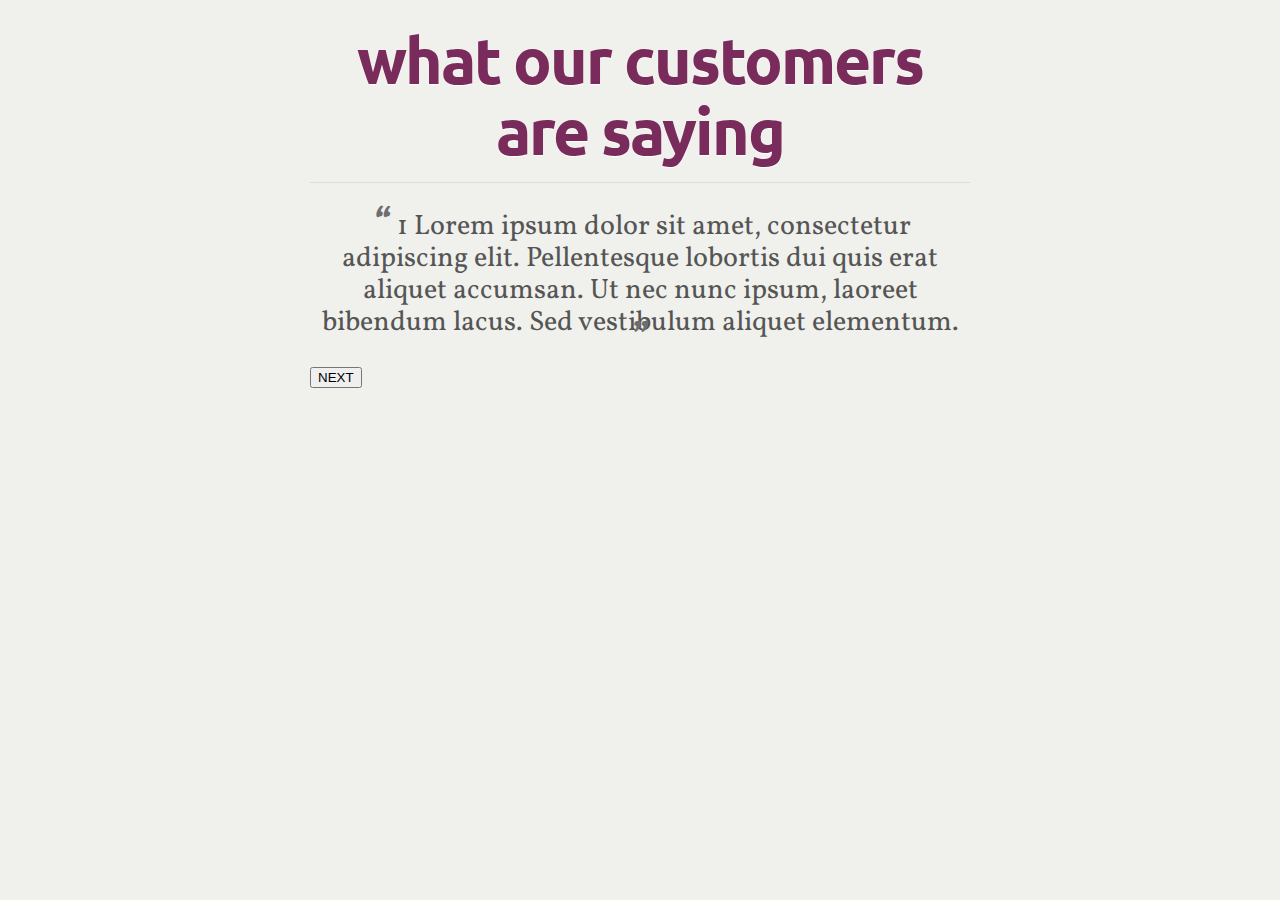
<file: FadeContent/index.html>
<html>
<head>
    <style>
        body
        {
            color: #555;
            background: #f0f0ec;
        }

        #container-monial
        {
            width: 660px;
            margin: 8px auto;
        }

        #container-monial h1
        {
            text-shadow: 0 1px 1px #fff;
            border-bottom: 1px solid #dce0d9;
            line-height: 1.1111;
            color: #792c5c;
            letter-spacing: -0.03125em;
            margin: 0.375em 0 0.25em;
            padding-bottom: 0.25em;
            text-align: center;
            font-size: 4em;
            font-family: 'Ubuntu', Helvetica, Arial, sans-serif;
        }

        #container-monial p
        {
            font-family: 'Vollkorn', Georgia, Times, serif;
            font-size: 1.75rem;
            line-height: 1.1429;
            text-align: center;

        }

        #test
        {
            display: none;
        }

        .quote
        {
            font-size: 40px;
            font-weight: bold;
            font-style: italic;
            position: relative;
            top: 16px;
            padding: 0 7px 0 3px;
            line-height: 0;
            color: #6E6E6E;
            display: inline;
            top: 0px;
        }

    </style>
    <link href="http://fonts.googleapis.com/css?family=Ubuntu:bold" rel="stylesheet" type="text/css">
    <link href="http://fonts.googleapis.com/css?family=Vollkorn" rel="stylesheet" type="text/css">
</head>

<body>

<div id="container-monial">
    <h1>what our customers are saying</h1>
    <div id="test">
        <p><span class="quote">&ldquo;</span>1 Lorem ipsum dolor sit amet, consectetur adipiscing elit. Pellentesque lobortis dui quis erat aliquet accumsan. Ut nec nunc ipsum, laoreet bibendum lacus. Sed vestibulum aliquet elementum. <span class="quote">&rdquo;</span></p>
        <p><span class="quote">&ldquo;</span>2 A good test!<span class="quote">&rdquo;</span></p>
        <p><span class="quote">&ldquo;</span>3 Maecenas suscipit mollis ante. Sed quis nulla in ante iaculis molestie. In at metus et velit venenatis rhoncus id in tortor. Aliquam est elit, accumsan vitae lobortis eget, iaculis quis arcu. <span class="quote">&rdquo;</span></p>
        <p><span class="quote">&ldquo;</span>4 Nulla vestibulum aliquam neque eget egestas. Nunc fermentum ligula et eros rutrum a consectetur lacus faucibus.<span class="quote">&rdquo;</span></p>
    </div>
    <button id="eep">NEXT</button>
</div>

<script src="http://ajax.googleapis.com/ajax/libs/jquery/1.8.2/jquery.min.js"></script>
<script type="text/javascript" src="FadeContent.js"></script>

<script>

    $(document).ready(function() {

        var NewFlyout = new FadeContent({
            button: $('#eep'),
            element: $('#test'),
            duration: 2000,
            fadeIn: 200,
            fadeOut: 200
        });
    });

</script>

</body>
</html>
</file>
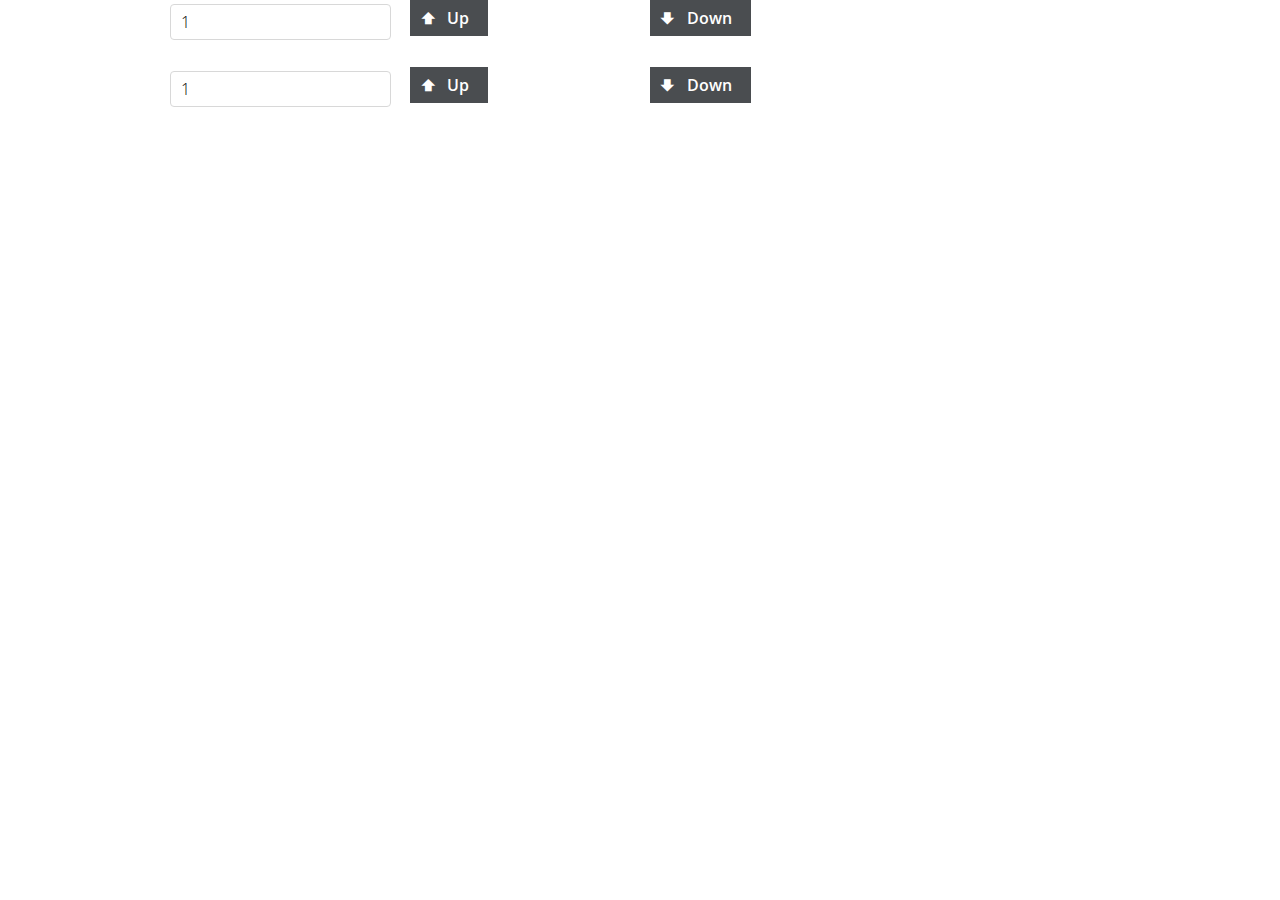
<file: NumberStepper/index.html>
<!DOCTYPE html>
<html>
<head>
    <title>Number Stepper Example</title>
    <link rel="stylesheet" href="css/gumby.css">
</head>

<body>
<div class="container">
    <div class="row">
        <div class="twelve columns">
            <ul class="four_up tiles">
                <li>
                    <form>
                        <ul>
                            <li class="field">
                                <input id="divide-meal" class="numeric input" data-setting="max" type="number" step="1" min="1" value="1">
                            </li>
                        </ul>
                    </form>
                </li>
                <li><div id="up" class="medium info btn icon-left entypo icon-up-bold"><a href="#">Up</a></div></li>
                <li><div id="down" class="medium info btn icon-left entypo icon-down-bold"><a href="#">Down</a></div></li>
            </ul>
        </div>
    </div>

    <div class="row">
        <div class="twelve columns">
            <ul class="four_up tiles">
                <li>
                    <form>
                        <ul>
                            <li class="field">
                                <input id="shop-price" class="numeric input" data-setting="max" type="number" step="1" min="1" value="1">
                            </li>
                        </ul>
                    </form>
                </li>
                <li><div id="shop-up" class="medium info btn icon-left entypo icon-up-bold"><a href="#">Up</a></div></li>
                <li><div id="shop-down" class="medium info btn icon-left entypo icon-down-bold"><a href="#">Down</a></div></li>
            </ul>
        </div>
    </div>
</div>

<script src="http://ajax.googleapis.com/ajax/libs/jquery/1.8.2/jquery.min.js"></script>
<script type="text/javascript" src="NumberStepper.js"></script>
<script>
    $(document).ready(function () {
        this.sampleStepper = new NumberStep({
            field : '#divide-meal',
            up: '#up',
            down: '#down',
            min: 1,
            max: 99999,
            step: 6
        });

        this.priceStepper = new NumberStep({
            field : '#shop-price',
            up: '#shop-up',
            down: '#shop-down',
            min: -999,
            max: 999,
            step: 1.5
        });

       // console.log(this.sampleStepper.GetStep());
    });
</script>
</body>
</html>
</file>
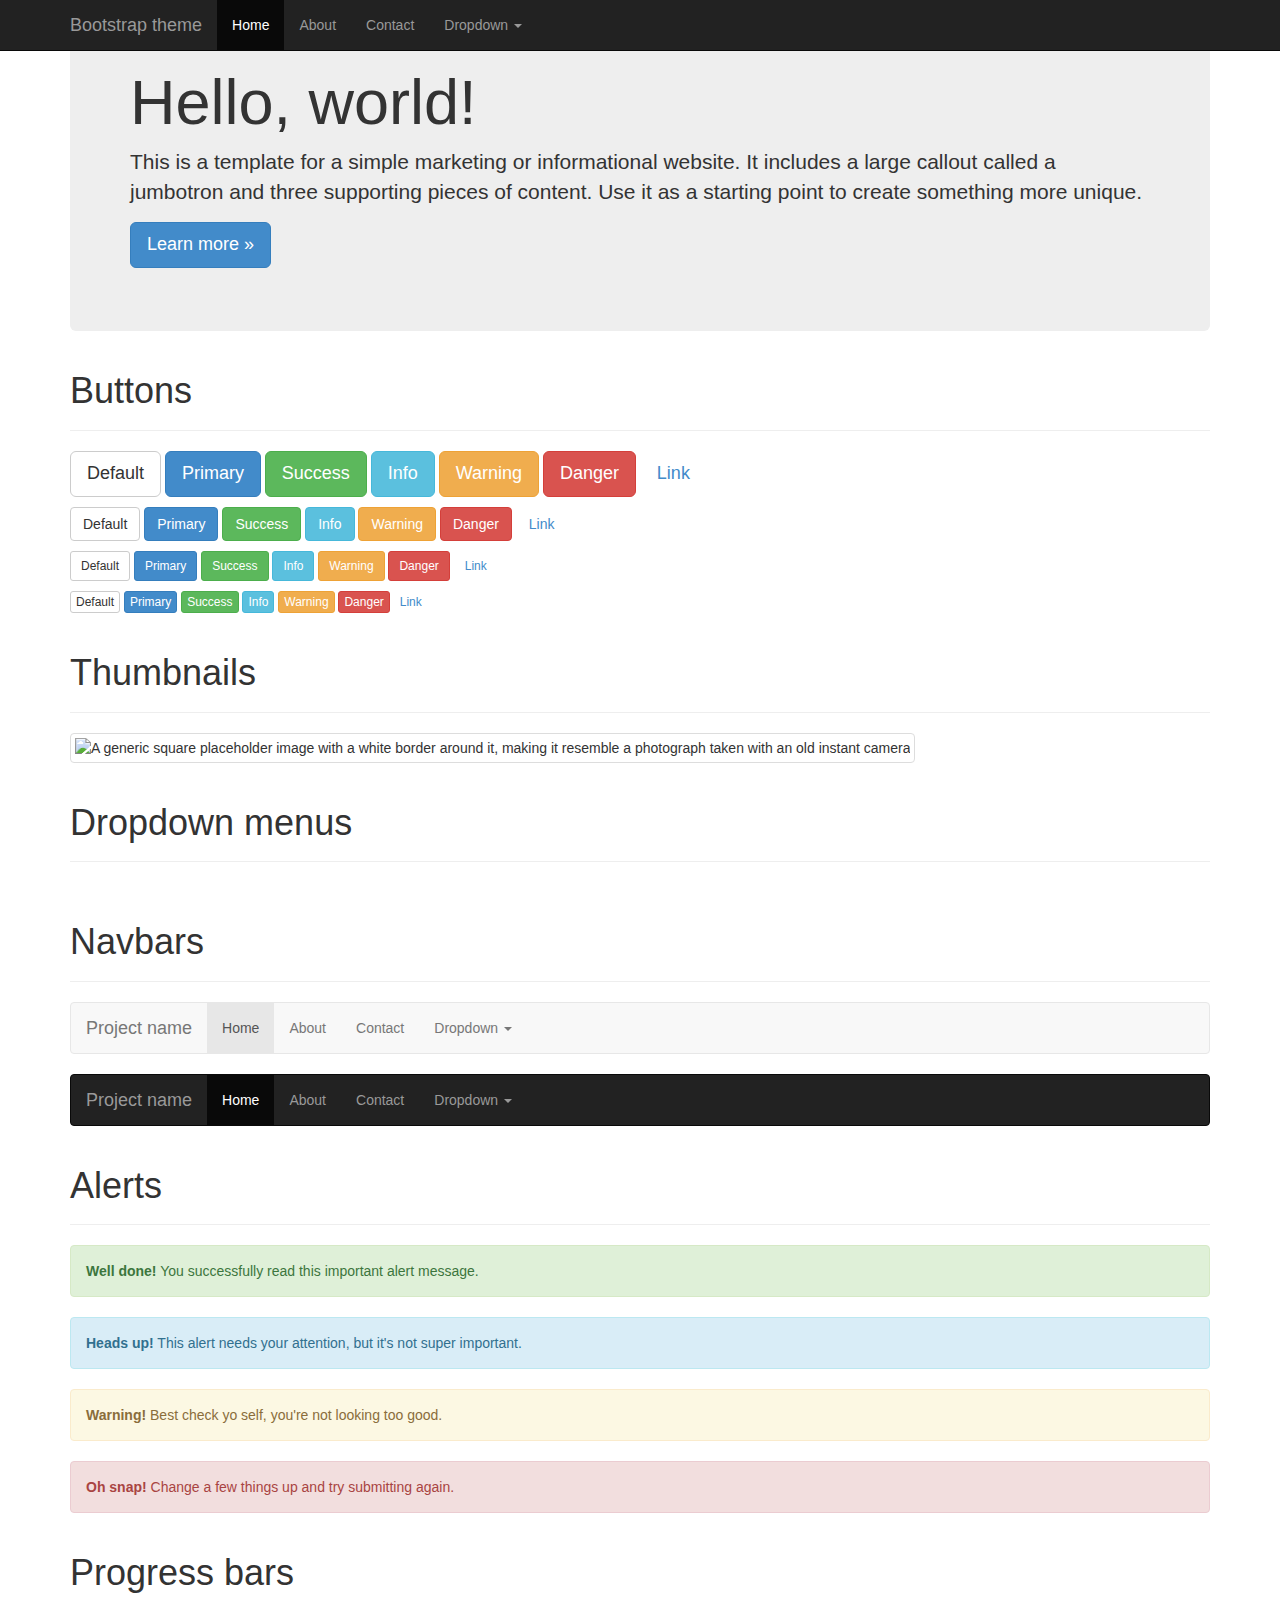
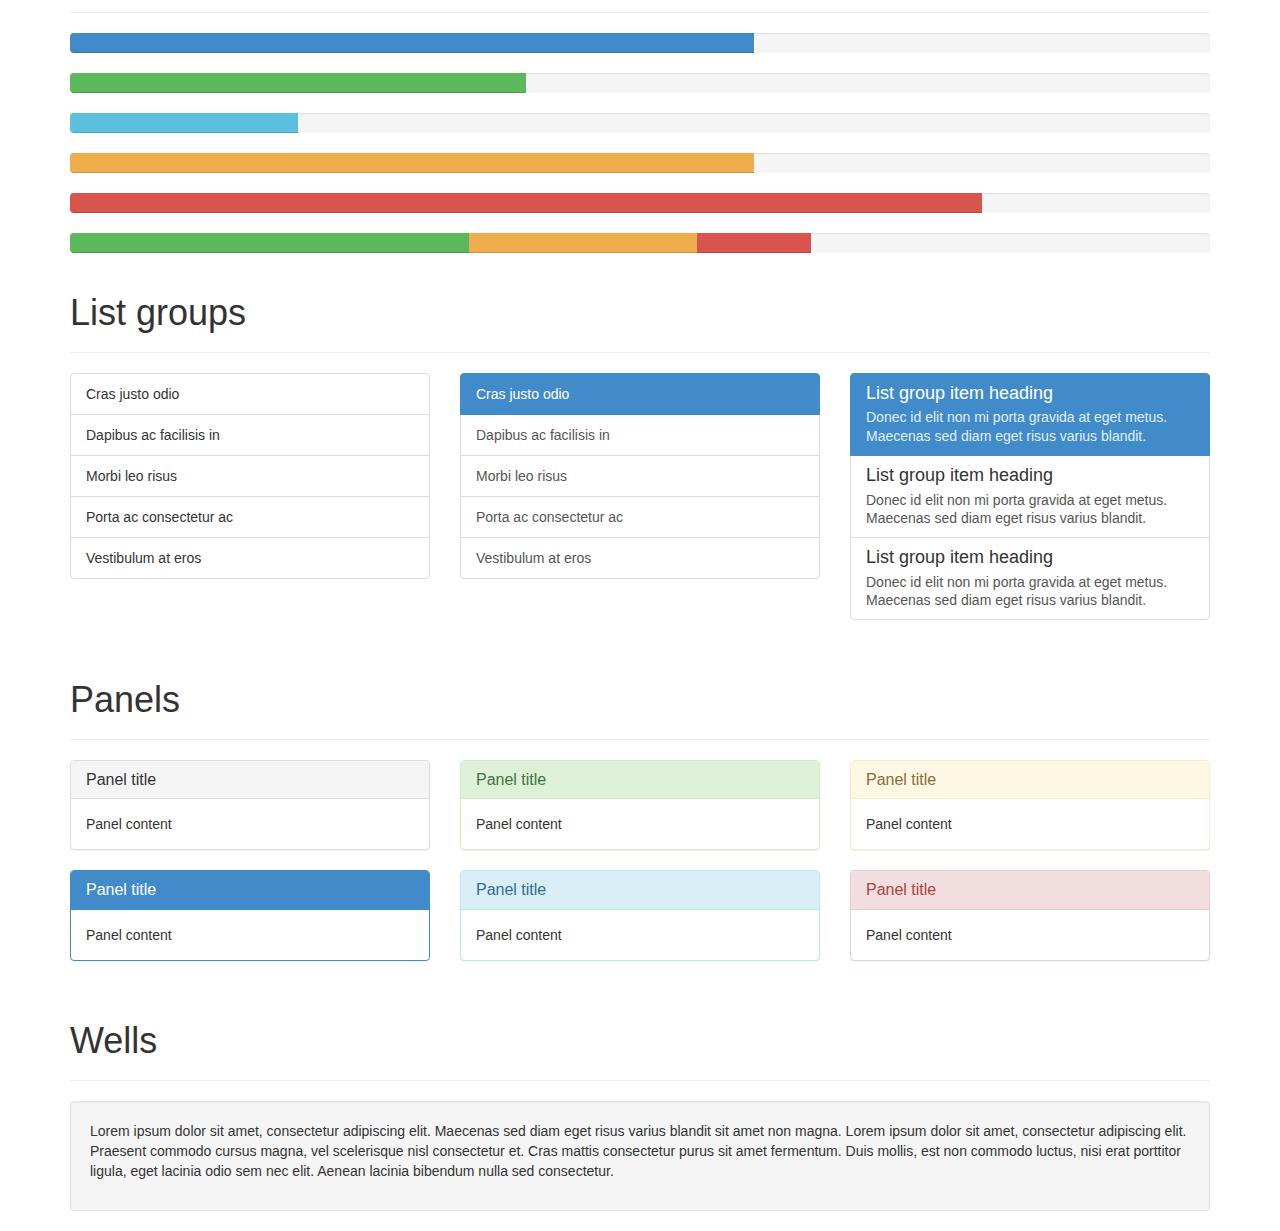
<file: quiz_bootstrap/index.html>
<!DOCTYPE html>
<html lang="en">
  <head>
    <meta charset="utf-8">
    <meta http-equiv="X-UA-Compatible" content="IE=edge">
    <meta name="viewport" content="width=device-width, initial-scale=1">
    <meta name="description" content="">
    <meta name="author" content="">

    <title>Theme Template for Bootstrap</title>

    <!-- Bootstrap core CSS -->
    <link href="stylesheets/styles.css" rel="stylesheet">




    <!-- HTML5 shim and Respond.js IE8 support of HTML5 elements and media queries -->
    <!--[if lt IE 9]>
      <script src="https://oss.maxcdn.com/libs/html5shiv/3.7.0/html5shiv.js"></script>
      <script src="https://oss.maxcdn.com/libs/respond.js/1.4.2/respond.min.js"></script>
    <![endif]-->
  </head>

  <body role="document">

    <!-- Fixed navbar -->
    <div class="navbar navbar-inverse navbar-fixed-top" role="navigation">
      <div class="container">
        <div class="navbar-header">
          <button type="button" class="navbar-toggle" data-toggle="collapse" data-target=".navbar-collapse">
            <span class="sr-only">Toggle navigation</span>
            <span class="icon-bar"></span>
            <span class="icon-bar"></span>
            <span class="icon-bar"></span>
          </button>
          <a class="navbar-brand" href="#">Bootstrap theme</a>
        </div>
        <div class="navbar-collapse collapse">
          <ul class="nav navbar-nav">
            <li class="active"><a href="#">Home</a></li>
            <li><a href="#about">About</a></li>
            <li><a href="#contact">Contact</a></li>
            <li class="dropdown">
              <a href="#" class="dropdown-toggle" data-toggle="dropdown">Dropdown <b class="caret"></b></a>
              <ul class="dropdown-menu">
                <li><a href="#">Action</a></li>
                <li><a href="#">Another action</a></li>
                <li><a href="#">Something else here</a></li>
                <li class="divider"></li>
                <li class="dropdown-header">Nav header</li>
                <li><a href="#">Separated link</a></li>
                <li><a href="#">One more separated link</a></li>
              </ul>
            </li>
          </ul>
        </div><!--/.nav-collapse -->
      </div>
    </div>

    <div class="container theme-showcase" role="main">

      <!-- Main jumbotron for a primary marketing message or call to action -->
      <div class="jumbotron">
        <h1>Hello, world!</h1>
        <p>This is a template for a simple marketing or informational website. It includes a large callout called a jumbotron and three supporting pieces of content. Use it as a starting point to create something more unique.</p>
        <p><a href="#" class="btn btn-primary btn-lg" role="button">Learn more &raquo;</a></p>
      </div>



      <div class="page-header">
        <h1>Buttons</h1>
      </div>
      <p>
        <button type="button" class="btn btn-lg btn-default">Default</button>
        <button type="button" class="btn btn-lg btn-primary">Primary</button>
        <button type="button" class="btn btn-lg btn-success">Success</button>
        <button type="button" class="btn btn-lg btn-info">Info</button>
        <button type="button" class="btn btn-lg btn-warning">Warning</button>
        <button type="button" class="btn btn-lg btn-danger">Danger</button>
        <button type="button" class="btn btn-lg btn-link">Link</button>
      </p>
      <p>
        <button type="button" class="btn btn-default">Default</button>
        <button type="button" class="btn btn-primary">Primary</button>
        <button type="button" class="btn btn-success">Success</button>
        <button type="button" class="btn btn-info">Info</button>
        <button type="button" class="btn btn-warning">Warning</button>
        <button type="button" class="btn btn-danger">Danger</button>
        <button type="button" class="btn btn-link">Link</button>
      </p>
      <p>
        <button type="button" class="btn btn-sm btn-default">Default</button>
        <button type="button" class="btn btn-sm btn-primary">Primary</button>
        <button type="button" class="btn btn-sm btn-success">Success</button>
        <button type="button" class="btn btn-sm btn-info">Info</button>
        <button type="button" class="btn btn-sm btn-warning">Warning</button>
        <button type="button" class="btn btn-sm btn-danger">Danger</button>
        <button type="button" class="btn btn-sm btn-link">Link</button>
      </p>
      <p>
        <button type="button" class="btn btn-xs btn-default">Default</button>
        <button type="button" class="btn btn-xs btn-primary">Primary</button>
        <button type="button" class="btn btn-xs btn-success">Success</button>
        <button type="button" class="btn btn-xs btn-info">Info</button>
        <button type="button" class="btn btn-xs btn-warning">Warning</button>
        <button type="button" class="btn btn-xs btn-danger">Danger</button>
        <button type="button" class="btn btn-xs btn-link">Link</button>
      </p>



      <div class="page-header">
        <h1>Thumbnails</h1>
      </div>
      <img data-src="holder.js/200x200" class="img-thumbnail" alt="A generic square placeholder image with a white border around it, making it resemble a photograph taken with an old instant camera">



      <div class="page-header">
        <h1>Dropdown menus</h1>
      </div>
      <div class="dropdown theme-dropdown clearfix">
        <a id="dropdownMenu1" href="#" role="button" class="sr-only dropdown-toggle" data-toggle="dropdown">Dropdown <b class="caret"></b></a>
        <ul class="dropdown-menu" role="menu" aria-labelledby="dropdownMenu1">
          <li class="active" role="presentation"><a role="menuitem" tabindex="-1" href="#">Action</a></li>
          <li role="presentation"><a role="menuitem" tabindex="-1" href="#">Another action</a></li>
          <li role="presentation"><a role="menuitem" tabindex="-1" href="#">Something else here</a></li>
          <li role="presentation" class="divider"></li>
          <li role="presentation"><a role="menuitem" tabindex="-1" href="#">Separated link</a></li>
        </ul>
      </div>




      <div class="page-header">
        <h1>Navbars</h1>
      </div>

      <div class="navbar navbar-default">
        <div class="container">
          <div class="navbar-header">
            <button type="button" class="navbar-toggle" data-toggle="collapse" data-target=".navbar-collapse">
              <span class="sr-only">Toggle navigation</span>
              <span class="icon-bar"></span>
              <span class="icon-bar"></span>
              <span class="icon-bar"></span>
            </button>
            <a class="navbar-brand" href="#">Project name</a>
          </div>
          <div class="navbar-collapse collapse">
            <ul class="nav navbar-nav">
              <li class="active"><a href="#">Home</a></li>
              <li><a href="#about">About</a></li>
              <li><a href="#contact">Contact</a></li>
              <li class="dropdown">
                <a href="#" class="dropdown-toggle" data-toggle="dropdown">Dropdown <b class="caret"></b></a>
                <ul class="dropdown-menu">
                  <li><a href="#">Action</a></li>
                  <li><a href="#">Another action</a></li>
                  <li><a href="#">Something else here</a></li>
                  <li class="divider"></li>
                  <li class="dropdown-header">Nav header</li>
                  <li><a href="#">Separated link</a></li>
                  <li><a href="#">One more separated link</a></li>
                </ul>
              </li>
            </ul>
          </div><!--/.nav-collapse -->
        </div>
      </div>

      <div class="navbar navbar-inverse">
        <div class="container">
          <div class="navbar-header">
            <button type="button" class="navbar-toggle" data-toggle="collapse" data-target=".navbar-collapse">
              <span class="sr-only">Toggle navigation</span>
              <span class="icon-bar"></span>
              <span class="icon-bar"></span>
              <span class="icon-bar"></span>
            </button>
            <a class="navbar-brand" href="#">Project name</a>
          </div>
          <div class="navbar-collapse collapse">
            <ul class="nav navbar-nav">
              <li class="active"><a href="#">Home</a></li>
              <li><a href="#about">About</a></li>
              <li><a href="#contact">Contact</a></li>
              <li class="dropdown">
                <a href="#" class="dropdown-toggle" data-toggle="dropdown">Dropdown <b class="caret"></b></a>
                <ul class="dropdown-menu">
                  <li><a href="#">Action</a></li>
                  <li><a href="#">Another action</a></li>
                  <li><a href="#">Something else here</a></li>
                  <li class="divider"></li>
                  <li class="dropdown-header">Nav header</li>
                  <li><a href="#">Separated link</a></li>
                  <li><a href="#">One more separated link</a></li>
                </ul>
              </li>
            </ul>
          </div><!--/.nav-collapse -->
        </div>
      </div>



      <div class="page-header">
        <h1>Alerts</h1>
      </div>
      <div class="alert alert-success">
        <strong>Well done!</strong> You successfully read this important alert message.
      </div>
      <div class="alert alert-info">
        <strong>Heads up!</strong> This alert needs your attention, but it's not super important.
      </div>
      <div class="alert alert-warning">
        <strong>Warning!</strong> Best check yo self, you're not looking too good.
      </div>
      <div class="alert alert-danger">
        <strong>Oh snap!</strong> Change a few things up and try submitting again.
      </div>



      <div class="page-header">
        <h1>Progress bars</h1>
      </div>
      <div class="progress">
        <div class="progress-bar" role="progressbar" aria-valuenow="60" aria-valuemin="0" aria-valuemax="100" style="width: 60%;"><span class="sr-only">60% Complete</span></div>
      </div>
      <div class="progress">
        <div class="progress-bar progress-bar-success" role="progressbar" aria-valuenow="40" aria-valuemin="0" aria-valuemax="100" style="width: 40%"><span class="sr-only">40% Complete (success)</span></div>
      </div>
      <div class="progress">
        <div class="progress-bar progress-bar-info" role="progressbar" aria-valuenow="20" aria-valuemin="0" aria-valuemax="100" style="width: 20%"><span class="sr-only">20% Complete</span></div>
      </div>
      <div class="progress">
        <div class="progress-bar progress-bar-warning" role="progressbar" aria-valuenow="60" aria-valuemin="0" aria-valuemax="100" style="width: 60%"><span class="sr-only">60% Complete (warning)</span></div>
      </div>
      <div class="progress">
        <div class="progress-bar progress-bar-danger" role="progressbar" aria-valuenow="80" aria-valuemin="0" aria-valuemax="100" style="width: 80%"><span class="sr-only">80% Complete (danger)</span></div>
      </div>
      <div class="progress">
        <div class="progress-bar progress-bar-success" style="width: 35%"><span class="sr-only">35% Complete (success)</span></div>
        <div class="progress-bar progress-bar-warning" style="width: 20%"><span class="sr-only">20% Complete (warning)</span></div>
        <div class="progress-bar progress-bar-danger" style="width: 10%"><span class='sr-only'>10% Complete (danger)</span></div>
      </div>



      <div class="page-header">
        <h1>List groups</h1>
      </div>
      <div class="row">
        <div class="col-sm-4">
          <ul class="list-group">
            <li class="list-group-item">Cras justo odio</li>
            <li class="list-group-item">Dapibus ac facilisis in</li>
            <li class="list-group-item">Morbi leo risus</li>
            <li class="list-group-item">Porta ac consectetur ac</li>
            <li class="list-group-item">Vestibulum at eros</li>
          </ul>
        </div><!-- /.col-sm-4 -->
        <div class="col-sm-4">
          <div class="list-group">
            <a href="#" class="list-group-item active">
              Cras justo odio
            </a>
            <a href="#" class="list-group-item">Dapibus ac facilisis in</a>
            <a href="#" class="list-group-item">Morbi leo risus</a>
            <a href="#" class="list-group-item">Porta ac consectetur ac</a>
            <a href="#" class="list-group-item">Vestibulum at eros</a>
          </div>
        </div><!-- /.col-sm-4 -->
        <div class="col-sm-4">
          <div class="list-group">
            <a href="#" class="list-group-item active">
              <h4 class="list-group-item-heading">List group item heading</h4>
              <p class="list-group-item-text">Donec id elit non mi porta gravida at eget metus. Maecenas sed diam eget risus varius blandit.</p>
            </a>
            <a href="#" class="list-group-item">
              <h4 class="list-group-item-heading">List group item heading</h4>
              <p class="list-group-item-text">Donec id elit non mi porta gravida at eget metus. Maecenas sed diam eget risus varius blandit.</p>
            </a>
            <a href="#" class="list-group-item">
              <h4 class="list-group-item-heading">List group item heading</h4>
              <p class="list-group-item-text">Donec id elit non mi porta gravida at eget metus. Maecenas sed diam eget risus varius blandit.</p>
            </a>
          </div>
        </div><!-- /.col-sm-4 -->
      </div>



      <div class="page-header">
        <h1>Panels</h1>
      </div>
      <div class="row">
        <div class="col-sm-4">
          <div class="panel panel-default">
            <div class="panel-heading">
              <h3 class="panel-title">Panel title</h3>
            </div>
            <div class="panel-body">
              Panel content
            </div>
          </div>
          <div class="panel panel-primary">
            <div class="panel-heading">
              <h3 class="panel-title">Panel title</h3>
            </div>
            <div class="panel-body">
              Panel content
            </div>
          </div>
        </div><!-- /.col-sm-4 -->
        <div class="col-sm-4">
          <div class="panel panel-success">
            <div class="panel-heading">
              <h3 class="panel-title">Panel title</h3>
            </div>
            <div class="panel-body">
              Panel content
            </div>
          </div>
          <div class="panel panel-info">
            <div class="panel-heading">
              <h3 class="panel-title">Panel title</h3>
            </div>
            <div class="panel-body">
              Panel content
            </div>
          </div>
        </div><!-- /.col-sm-4 -->
        <div class="col-sm-4">
          <div class="panel panel-warning">
            <div class="panel-heading">
              <h3 class="panel-title">Panel title</h3>
            </div>
            <div class="panel-body">
              Panel content
            </div>
          </div>
          <div class="panel panel-danger">
            <div class="panel-heading">
              <h3 class="panel-title">Panel title</h3>
            </div>
            <div class="panel-body">
              Panel content
            </div>
          </div>
        </div><!-- /.col-sm-4 -->
      </div>



      <div class="page-header">
        <h1>Wells</h1>
      </div>
      <div class="well">
        <p>Lorem ipsum dolor sit amet, consectetur adipiscing elit. Maecenas sed diam eget risus varius blandit sit amet non magna. Lorem ipsum dolor sit amet, consectetur adipiscing elit. Praesent commodo cursus magna, vel scelerisque nisl consectetur et. Cras mattis consectetur purus sit amet fermentum. Duis mollis, est non commodo luctus, nisi erat porttitor ligula, eget lacinia odio sem nec elit. Aenean lacinia bibendum nulla sed consectetur.</p>
      </div>


    </div> <!-- /container -->


    <!-- Bootstrap core JavaScript
    ================================================== -->
    <!-- Placed at the end of the document so the pages load faster -->
    <script src="https://ajax.googleapis.com/ajax/libs/jquery/1.11.0/jquery.min.js"></script>
    <script src="javascripts/bootstrap/tooltip.js"></script>
    <script src="javascripts/bootstrap/alert.js"></script>
    <script src="javascripts/bootstrap/button.js"></script>
    <script src="javascripts/bootstrap/carousel.js"></script>
    <script src="javascripts/bootstrap/collapse.js"></script>
    <script src="javascripts/bootstrap/dropdown.js"></script>
    <script src="javascripts/bootstrap/modal.js"></script>
    <script src="javascripts/bootstrap/popover.js"></script>
    <script src="javascripts/bootstrap/scrollspy.js"></script>
    <script src="javascripts/bootstrap/tab.js"></script>

    <script src="javascripts/bootstrap/transition.js"></script>



  </body>
</html>
</file>
<file: NumberStepper/css/gumby.css>
@charset "UTF-8";
@import url(//fonts.googleapis.com/css?family=Open+Sans:400,300,600,700);
/**
* Gumby Framework
* ---------------
*
* Follow @gumbycss on twitter and spread the love.
* We worked super hard on making this awesome and released it to the web.
* All we ask is you leave this intact. #gumbyisawesome
*
* Gumby Framework
* http://gumbyframework.com
*
* Built with love by your friends @digitalsurgeons
* http://www.digitalsurgeons.com
*
* Free to use under the MIT license.
* http://www.opensource.org/licenses/mit-license.php
*/
html, body, div, span, applet, object, iframe, h1, h2, h3, h4, h5, h6, p, blockquote, pre, a, abbr, acronym, address, big, cite, code, del, dfn, em, img, ins, kbd, q, s, samp, small, strike, strong, sub, sup, tt, var, b, u, i, center, dl, dt, dd, ol, ul, li, fieldset, form, label, legend, table, caption, tbody, tfoot, thead, tr, th, td, article, aside, canvas, details, embed, figure, figcaption, footer, header, hgroup, menu, nav, output, ruby, section, summary, time, mark, audio, video { margin: 0; padding: 0; border: 0; font: inherit; font-size: 100%; vertical-align: baseline; }

html { line-height: 1; }

ol, ul { list-style: none; }

table { border-collapse: collapse; border-spacing: 0; }

caption, th, td { text-align: left; font-weight: normal; vertical-align: middle; }

q, blockquote { quotes: none; }
q:before, q:after, blockquote:before, blockquote:after { content: ""; content: none; }

a img { border: none; }

article, aside, details, figcaption, figure, footer, header, hgroup, menu, nav, section, summary { display: block; }

* html { font-size: 100%; }

html { font-size: 16px; line-height: 1.625em; }

html * { -webkit-box-sizing: border-box; -moz-box-sizing: border-box; box-sizing: border-box; }

body { background: white; font-family: "Open Sans"; font-weight: 400; color: #555555; position: relative; -webkit-font-smoothing: antialiased; }
@media only screen and (max-width: 767px) { body { -webkit-text-size-adjust: none; -ms-text-size-adjust: none; width: 100%; min-width: 0; } }

html, body { height: 100%; }

.ie9 { font-family: "Open Sans"; }
.ie9 * { font-family: "Open Sans"; }

.hide { display: none; }

.hide.active, .show { display: block; }

.fixed { position: fixed; }
.fixed.pinned { position: absolute; }
@media only screen and (max-width: 768px) { .fixed { position: relative !important; top: auto !important; left: auto !important; } }

.unfixed { position: relative !important; top: auto !important; left: auto !important; }

.text-center { text-align: center; }

.text-left { text-align: left; }

.text-right { text-align: right; }

/* Fonts */
@font-face { font-family: "entypo"; font-style: normal; font-weight: 400; src: url(../fonts/icons/entypo.eot); src: url("../fonts/icons/entypo.eot?#iefix") format("ie9-skip-eot"), url("../fonts/icons/entypo.woff") format("woff"), url("../fonts/icons/entypo.ttf") format("truetype"); }

h1, h2, h3, h4, h5, h6 { font-family: "Open Sans"; font-weight: 300; color: #444444; text-rendering: optimizeLegibility; padding-top: 0.273em; line-height: 1.15538em; padding-bottom: 0.273em; }
h1 a, h2 a, h3 a, h4 a, h5 a, h6 a { color: #d04526; }

@media only screen and (max-width: 767px) { h1, h2, h3, h4, h5, h6 { word-wrap: break-word; } }
h1 { font-size: 68px; font-size: 4.25rem; }
h1.xlarge { font-size: 110px; font-size: 6.875rem; }
h1.xxlarge { font-size: 126px; font-size: 7.875rem; }
h1.absurd { font-size: 177px; font-size: 11.0625rem; }

h2 { font-size: 42px; font-size: 2.625rem; }

h3 { font-size: 30px; font-size: 1.875rem; }

h4 { font-size: 26px; font-size: 1.625rem; }

h5 { font-size: 18px; font-size: 1.125rem; }

h6 { font-size: 16px; font-size: 1rem; }

@media only screen and (max-width: 767px) { h1 { font-size: 42px; font-size: 2.625rem; }
  h2 { font-size: 36px; font-size: 2.25rem; } }
.subhead { color: #777; font-weight: normal; margin-bottom: 20px; }

/*=====================================================  Links & Paragraph styles  ======================================================*/
p { font-family: "Open Sans"; font-weight: 400; font-size: 16px; font-size: 1rem; margin-bottom: 13px; line-height: 1.625em; }
p.lead { font-size: 20px; font-size: 1.25rem; margin-bottom: 18px; }
@media only screen and (max-width: 768px) { p { font-size: 17.6px; font-size: 1.1rem; line-height: 1.625em; } }

a { color: #d04526; text-decoration: none; outline: 0; line-height: inherit; }
a:hover { color: #c03d20; }

/*=====================================================
 Lists  ======================================================*/
ul, ol { margin-bottom: 0.273em; }

ul { list-style: none outside; }

ol { list-style: decimal; margin-left: 30px; }

ul.square, ul.circle, ul.disc { margin-left: 25px; }
ul.square { list-style: square outside; }
ul.circle { list-style: circle outside; }
ul.disc { list-style: disc outside; }
ul ul { margin: 4px 0 5px 25px; }

ol ol { margin: 4px 0 5px 30px; }

li { padding-bottom: 0.273em; }

ul.large li { line-height: 21px; }

dl dt { font-weight: bold; font-size: 16px; font-size: 1rem; }

@media only screen and (max-width: 768px) { ul, ol, dl, p { text-align: left; } }
/* Mobile */
em { font-style: italic; line-height: inherit; }

strong { font-weight: 700; line-height: inherit; }

small { font-size: 56.4%; line-height: inherit; }

h1 small, h2 small, h3 small, h4 small, h5 small { color: #777; }

/*  Blockquotes  */
blockquote { line-height: 20px; color: #777; margin: 0 0 18px; padding: 9px 20px 0 19px; border-left: 5px solid #cccccc; }
blockquote p { line-height: 20px; color: #777; }
blockquote cite { display: block; font-size: 12px; font-size: 1.2rem; color: #555555; }
blockquote cite:before { content: "\2014 \0020"; }
blockquote cite a { color: #555555; }
blockquote cite a:visited { color: #555555; }

hr { border: 1px solid #cccccc; clear: both; margin: 16px 0 18px; height: 0; }

abbr, acronym { text-transform: uppercase; font-size: 90%; color: #222; border-bottom: 1px solid #cccccc; cursor: help; }

abbr { text-transform: none; }

/** Print styles.  Inlined to avoid required HTTP connection: www.phpied.com/delay-loading-your-print-css/ Credit to Paul Irish and HTML5 Boilerplate (html5boilerplate.com) */
@media print { * { background: transparent !important; color: black !important; text-shadow: none !important; filter: none !important; -ms-filter: none !important; }
  /* Black prints faster: sanbeiji.com/archives/953 */
  p a { color: #555555 !important; text-decoration: underline; }
  p a:visited { color: #555555 !important; text-decoration: underline; }
  p a[href]:after { content: " (" attr(href) ")"; }
  abbr[title]:after { content: " (" attr(title) ")"; }
  .ir a:after { content: ""; }
  a[href^="javascript:"]:after, a[href^="#"]:after { content: ""; }
  /* Don't show links for images, or javascript/internal links */
  pre, blockquote { border: 1px solid #999; page-break-inside: avoid; }
  thead { display: table-header-group; }
  /* css-discuss.incutio.com/wiki/Printing_Tables */
  tr, img { page-break-inside: avoid; }
  @page { margin: 0.5cm; }
  p, h2, h3 { orphans: 3; widows: 3; }
  h2, h3 { page-break-after: avoid; } }
/*=================================================
 +++ LE GRID +++ A Responsive Grid -- Gumby defaults to a standard 960 grid, but you can change it to whatever you'd like.
 ==================================================*/
/*.container { padding: 0px $gutter-in-px;
}*/
.row { width: 100%; max-width: 940px; min-width: 320px; margin: 0 auto; }
@media only screen and (max-width: 960px) { .row { padding: 0 20px; } }
.row .row { min-width: 0px; }
@media only screen and (max-width: 960px) { .row .row { padding: 0; } }

/* To fix the grid into a different size, set max-width to your desired width */
.column, .columns { margin-left: 2.12766%; float: left; min-height: 1px; -webkit-box-sizing: border-box; -moz-box-sizing: border-box; box-sizing: border-box; }

.column:first-child, .columns:first-child, .alpha { margin-left: 0px; }

.column.omega, .columns.omega { float: right; }

/* Column Classes */
.row .one.column { width: 6.38298%; }
.row .one.columns { width: 6.38298%; }
.row .two.columns { width: 14.89362%; }
.row .three.columns { width: 23.40426%; }
.row .four.columns { width: 31.91489%; }
.row .five.columns { width: 40.42553%; }
.row .six.columns { width: 48.93617%; }
.row .seven.columns { width: 57.44681%; }
.row .eight.columns { width: 65.95745%; }
.row .nine.columns { width: 74.46809%; }
.row .ten.columns { width: 82.97872%; }
.row .eleven.columns { width: 91.48936%; }
.row .twelve.columns { width: 100%; }

/* Push Classes */
.row .push_one { margin-left: 10.6383%; }
.row .push_one:first-child { margin-left: 8.51064%; }
.row .push_two { margin-left: 19.14894%; }
.row .push_two:first-child { margin-left: 17.02128%; }
.row .push_three { margin-left: 27.65957%; }
.row .push_three:first-child { margin-left: 25.53191%; }
.row .push_four { margin-left: 36.17021%; }
.row .push_four:first-child { margin-left: 34.04255%; }
.row .push_five { margin-left: 44.68085%; }
.row .push_five:first-child { margin-left: 42.55319%; }
.row .push_six { margin-left: 53.19149%; }
.row .push_six:first-child { margin-left: 51.06383%; }
.row .push_seven { margin-left: 61.70213%; }
.row .push_seven:first-child { margin-left: 59.57447%; }
.row .push_eight { margin-left: 70.21277%; }
.row .push_eight:first-child { margin-left: 68.08511%; }
.row .push_nine { margin-left: 78.7234%; }
.row .push_nine:first-child { margin-left: 76.59574%; }
.row .push_ten { margin-left: 87.23404%; }
.row .push_ten:first-child { margin-left: 85.10638%; }
.row .push_eleven { margin-left: 95.74468%; }
.row .push_eleven:first-child { margin-left: 93.61702%; }

/* Centered Classes */
.row .one.centered { margin-left: 46.80851%; }
.row .two.centered { margin-left: 42.55319%; }
.row .three.centered { margin-left: 38.29787%; }
.row .four.centered { margin-left: 34.04255%; }
.row .five.centered { margin-left: 29.78723%; }
.row .six.centered { margin-left: 25.53191%; }
.row .seven.centered { margin-left: 21.2766%; }
.row .eight.centered { margin-left: 17.02128%; }
.row .nine.centered { margin-left: 12.76596%; }
.row .ten.centered { margin-left: 8.51064%; }
.row .eleven.centered { margin-left: 4.25532%; }

/* Hybrid Grid Columns */
.sixteen.colgrid .row .one.column { width: 4.25532%; }
.sixteen.colgrid .row .one.columns { width: 4.25532%; }
.sixteen.colgrid .row .two.columns { width: 10.6383%; }
.sixteen.colgrid .row .three.columns { width: 17.02128%; }
.sixteen.colgrid .row .four.columns { width: 23.40426%; }
.sixteen.colgrid .row .five.columns { width: 29.78723%; }
.sixteen.colgrid .row .six.columns { width: 36.17021%; }
.sixteen.colgrid .row .seven.columns { width: 42.55319%; }
.sixteen.colgrid .row .eight.columns { width: 48.93617%; }
.sixteen.colgrid .row .nine.columns { width: 55.31915%; }
.sixteen.colgrid .row .ten.columns { width: 61.70213%; }
.sixteen.colgrid .row .eleven.columns { width: 68.08511%; }
.sixteen.colgrid .row .twelve.columns { width: 74.46809%; }
.sixteen.colgrid .row .thirteen.columns { width: 80.85106%; }
.sixteen.colgrid .row .fourteen.columns { width: 87.23404%; }
.sixteen.colgrid .row .fifteen.columns { width: 93.61702%; }
.sixteen.colgrid .row .sixteen.columns { width: 100%; }

/* Hybrid Push Classes */
.sixteen.colgrid .row .push_one { margin-left: 8.51064%; }
.sixteen.colgrid .row .push_one:first-child { margin-left: 6.38298%; }
.sixteen.colgrid .row .push_two { margin-left: 14.89362%; }
.sixteen.colgrid .row .push_two:first-child { margin-left: 12.76596%; }
.sixteen.colgrid .row .push_three { margin-left: 21.2766%; }
.sixteen.colgrid .row .push_three:first-child { margin-left: 19.14894%; }
.sixteen.colgrid .row .push_four { margin-left: 27.65957%; }
.sixteen.colgrid .row .push_four:first-child { margin-left: 25.53191%; }
.sixteen.colgrid .row .push_five { margin-left: 34.04255%; }
.sixteen.colgrid .row .push_five:first-child { margin-left: 31.91489%; }
.sixteen.colgrid .row .push_six { margin-left: 40.42553%; }
.sixteen.colgrid .row .push_six:first-child { margin-left: 38.29787%; }
.sixteen.colgrid .row .push_seven { margin-left: 46.80851%; }
.sixteen.colgrid .row .push_seven:first-child { margin-left: 44.68085%; }
.sixteen.colgrid .row .push_eight { margin-left: 53.19149%; }
.sixteen.colgrid .row .push_eight:first-child { margin-left: 51.06383%; }
.sixteen.colgrid .row .push_nine { margin-left: 59.57447%; }
.sixteen.colgrid .row .push_nine:first-child { margin-left: 57.44681%; }
.sixteen.colgrid .row .push_ten { margin-left: 65.95745%; }
.sixteen.colgrid .row .push_ten:first-child { margin-left: 63.82979%; }
.sixteen.colgrid .row .push_eleven { margin-left: 72.34043%; }
.sixteen.colgrid .row .push_eleven:first-child { margin-left: 70.21277%; }
.sixteen.colgrid .row .push_twelve { margin-left: 78.7234%; }
.sixteen.colgrid .row .push_twelve:first-child { margin-left: 76.59574%; }
.sixteen.colgrid .row .push_thirteen { margin-left: 85.10638%; }
.sixteen.colgrid .row .push_thirteen:first-child { margin-left: 82.97872%; }
.sixteen.colgrid .row .push_fourteen { margin-left: 91.48936%; }
.sixteen.colgrid .row .push_fourteen:first-child { margin-left: 89.3617%; }
.sixteen.colgrid .row .push_fifteen { margin-left: 97.87234%; }
.sixteen.colgrid .row .push_fifteen:first-child { margin-left: 95.74468%; }

/* Hybrid Centered Classes */
.sixteen.colgrid .row .one.centered { margin-left: 47.87234%; }
.sixteen.colgrid .row .two.centered { margin-left: 44.68085%; }
.sixteen.colgrid .row .three.centered { margin-left: 41.48936%; }
.sixteen.colgrid .row .four.centered { margin-left: 38.29787%; }
.sixteen.colgrid .row .five.centered { margin-left: 35.10638%; }
.sixteen.colgrid .row .six.centered { margin-left: 31.91489%; }
.sixteen.colgrid .row .seven.centered { margin-left: 28.7234%; }
.sixteen.colgrid .row .eight.centered { margin-left: 25.53191%; }
.sixteen.colgrid .row .nine.centered { margin-left: 22.34043%; }
.sixteen.colgrid .row .ten.centered { margin-left: 19.14894%; }
.sixteen.colgrid .row .eleven.centered { margin-left: 15.95745%; }
.sixteen.colgrid .row .twelve.centered { margin-left: 12.76596%; }
.sixteen.colgrid .row .thirteen.centered { margin-left: 9.57447%; }
.sixteen.colgrid .row .fourteen.centered { margin-left: 6.38298%; }
.sixteen.colgrid .row .fifteen.centered { margin-left: 3.19149%; }

.pull_right { float: right; }

.pull_left { float: left; }

img, object, embed { max-width: 100%; height: auto; }

img { -ms-interpolation-mode: bicubic; }

#map_canvas img, .map_canvas img { max-width: none !important; }

/* Tile Grid */
.tiles { display: block; overflow: hidden; }
.tiles > li { display: block; height: auto; float: left; padding-bottom: 0; }
.tiles.two_up { margin-left: -4%; }
.tiles.two_up > li { margin-left: 4%; width: 46%; }
.tiles.three_up, .tiles.four_up { margin-left: -2%; }
.tiles.three_up > li { margin-left: 2%; width: 31.3%; }
.tiles.four_up > li { margin-left: 2%; width: 23%; }
.tiles.five_up { margin-left: -1.5%; }
.tiles.five_up > li { margin-left: 1.5%; width: 18.5%; }

/* Nicolas Gallagher's micro clearfix */
.clearfix { *zoom: 1; }
.clearfix:before, .clearfix:after { content: ""; display: table; }
.clearfix:after { clear: both; }

.row { *zoom: 1; }
.row:before, .row:after { content: ""; display: table; }
.row:after { clear: both; }

.valign { display: table; width: 100%; }
.valign > div { display: table-cell; vertical-align: middle; }
.valign ​ > article { display: table-cell; vertical-align: middle; }

/* Mobile */
@media only screen and (max-width: 767px) { body { -webkit-text-size-adjust: none; -ms-text-size-adjust: none; width: 100%; min-width: 0; }
  .container { min-width: 0; margin-left: 0; margin-right: 0; }
  .row { width: 100%; min-width: 0; margin-left: 0; margin-right: 0; }
  .row .row .column, .row .row .columns { padding: 0; }
  .row .centered { margin-left: 0 !important; }
  .column, .columns { width: auto !important; float: none; margin-left: 0; margin-right: 0; }
  .column:last-child, .columns:last-child { margin-right: 0; float: none; }
  [class*="column"] + [class*="column"]:last-child { float: none; }
  [class*="column"]:before { display: table; }
  [class*="column"]:after { display: table; clear: both; }
  [class^="push_"], [class*="push_"] { margin-left: 0 !important; } }
/*=====================================================
 Navigation (with dropdowns)
 ======================================================*/
.navbar { width: 100%; min-height: 60px; display: block; margin-bottom: 20px; background: #4a4d50; }
@media only screen and (max-width: 767px) { .navbar { position: relative; border: none; }
  .navbar .column, .navbar .columns { min-height: 0; } }
.navbar.fixed { top: 0; left: 0; z-index: 99999; }
.navbar a.toggle { display: none; }
@media only screen and (max-width: 767px) { .navbar a.toggle { top: 18%; right: 4%; width: 46px; position: absolute; text-align: center; display: inline-block; color: white; background: #4a4d50; height: 40px; line-height: 38px; -webkit-border-radius: 4px; -moz-border-radius: 4px; -ms-border-radius: 4px; -o-border-radius: 4px; border-radius: 4px; font-size: 30px; font-size: 1.875rem; }
  .navbar a.toggle:hover { background: #565a5d; }
  .navbar a.toggle:active, .navbar a.toggle.active { background: #3e4043; } }
.navbar .logo { display: inline-block; margin: 0 2.12766% 0 0; padding: 0; height: 60px; line-height: 58px; }
.navbar .logo a { display: block; padding: 0 0 0 16px; overflow: hidden; height: 60px; line-height: 58px; }
@media only screen and (max-width: 767px) { .navbar .logo { float: left; display: inline; }
  .navbar .logo a { padding: 0; }
  .navbar .logo a img { width: auto; height: auto; max-width: 100%; } }
.navbar ul { display: table; vertical-align: middle; margin: 0; float: none; }
@media only screen and (max-width: 767px) { .navbar ul { position: absolute; display: block; width: 100% !important; height: 0; max-height: 0; top: 60px; left: 0; overflow: hidden; text-align: center; background: #3e4043; }
  .navbar ul.active { height: auto; max-height: 600px; z-index: 999999; -webkit-transition-duration: 0.5s; -moz-transition-duration: 0.5s; -o-transition-duration: 0.5s; transition-duration: 0.5s; -webkit-box-shadow: 0 2px 2px #252728; -moz-box-shadow: 0 2px 2px #252728; box-shadow: 0 2px 2px #252728; } }
.navbar ul li { display: table-cell; text-align: center; padding-bottom: 0; margin: 0; height: 60px; line-height: 58px; }
@media only screen and (max-width: 767px) { .navbar ul li { display: block; position: relative; min-height: 50px; max-height: 320px; height: auto; width: 100%; border-right: 0 !important; -webkit-box-shadow: none; -moz-box-shadow: none; box-shadow: none; -webkit-transition-duration: 0.5s; -moz-transition-duration: 0.5s; -o-transition-duration: 0.5s; transition-duration: 0.5s; } }
.navbar ul li > a { display: block; padding: 0 16px; white-space: nowrap; color: white; text-shadow: 0 1px 2px #191a1b, 0 1px 0 #191a1b; height: 60px; line-height: 58px; font-size: 16px; font-size: 1rem; }
.navbar ul li > a i.icon-popup { position: absolute; }
.navbar ul li .btn { border-color: #000101 !important; }
.navbar ul li.field { margin-bottom: 0 !important; margin-right: 0; }
@media only screen and (max-width: 767px) { .navbar ul li.field { padding: 0 20px; } }
.navbar ul li.field input.search { background: #191a1b; border: none; color: #f2f2f2; }
.navbar ul li .dropdown { width: auto; min-width: 0px; max-width: 320px; height: 0; position: absolute; background: #fafafa; overflow: hidden; z-index: 999; }
@media only screen and (max-width: 767px) { .navbar ul li .dropdown { width: 100%; max-width: 100%; position: relative; -webkit-box-shadow: none !important; -moz-box-shadow: none !important; box-shadow: none !important; }
  .navbar ul li.active .dropdown { border-bottom: 1px solid #313436; }
  .navbar ul li.active .dropdown ul { position: relative; top: 0; background: #36393b; min-height: 50px; max-height: 250px; height: auto; overflow: auto; -webkit-box-shadow: none !important; -moz-box-shadow: none !important; box-shadow: none !important; }
  .navbar ul li.active .dropdown ul li { min-height: 50px; border-bottom: #3e4043; }
  .navbar ul li.active .dropdown ul li a { color: white; border-bottom: 1px solid #313436; }
  .navbar ul li.active .dropdown ul li a:hover { color: #d04526; } }
@media only screen and (min-width: 768px) and (max-width: 939px) { .navbar > ul > li > .btn a { padding: 0 10px 0 10px !important; }
  .navbar ul > li .dropdown ul li.active .dropdown { left: -320px; } }

/**** Navbar positioning for Microsoft's browser who deserves not to be mentioned ****/
.ie7 .navbar > ul { width: auto; }

.ie7 .navbar, .ie7 .navbar > ul > li > a { display: block; }

.ie7 .navbar .logo, .ie7 .navbar ul, .ie7 .navbar ul li { float: left; display: inline-block; }

.ie7 .navbar .logo a { display: block; overflow: hidden; }

.ie7 .navbar > ul > li .field { display: block; padding: 12px 18px 0; width: 80%; }

.pretty.navbar { background-image: -webkit-gradient(linear, 50% 0%, 50% 100%, color-stop(0%, #7b8085), color-stop(100%, #313436)); background-image: -webkit-linear-gradient(#7b8085, #313436); background-image: -moz-linear-gradient(#7b8085, #313436); background-image: -o-linear-gradient(#7b8085, #313436); background-image: linear-gradient(#7b8085, #313436); -webkit-box-shadow: inset 0 1px 1px #7b8085, 0 1px 2px rgba(0, 0, 0, 0.8) !important; -moz-box-shadow: inset 0 1px 1px #7b8085, 0 1px 2px rgba(0, 0, 0, 0.8) !important; box-shadow: inset 0 1px 1px #7b8085, 0 1px 2px rgba(0, 0, 0, 0.8) !important; /* Remove this line if you dont want a dropshadow on your navigation*/ }
@media only screen and (max-width: 767px) { .pretty.navbar a.toggle { border: 1px solid #3e4043; background-image: -webkit-gradient(linear, 50% 0%, 50% 100%, color-stop(0%, #7b8085), color-stop(100%, #4a4d50)); background-image: -webkit-linear-gradient(#7b8085, #4a4d50); background-image: -moz-linear-gradient(#7b8085, #4a4d50); background-image: -o-linear-gradient(#7b8085, #4a4d50); background-image: linear-gradient(#7b8085, #4a4d50); -webkit-box-shadow: inset 0 1px 2px #888d91, inset 0 -1px 1px #565a5d, inset 1px 0 1px #565a5d, inset -1px 0 1px #565a5d, 0 1px 1px #63676a; -moz-box-shadow: inset 0 1px 2px #888d91, inset 0 -1px 1px #565a5d, inset 1px 0 1px #565a5d, inset -1px 0 1px #565a5d, 0 1px 1px #63676a; box-shadow: inset 0 1px 2px #888d91, inset 0 -1px 1px #565a5d, inset 1px 0 1px #565a5d, inset -1px 0 1px #565a5d, 0 1px 1px #63676a; }
  .pretty.navbar a.toggle i { text-shadow: 0 1px 1px #191a1b; }
  .pretty.navbar a.toggle:hover { background-image: -webkit-gradient(linear, 50% 0%, 50% 100%, color-stop(0%, #888d91), color-stop(100%, #565a5d)); background-image: -webkit-linear-gradient(#888d91, #565a5d); background-image: -moz-linear-gradient(#888d91, #565a5d); background-image: -o-linear-gradient(#888d91, #565a5d); background-image: linear-gradient(#888d91, #565a5d); }
  .pretty.navbar a.toggle:active, .pretty.navbar a.toggle.active { background-image: -webkit-gradient(linear, 50% 0%, 50% 100%, color-stop(0%, #3e4043), color-stop(100%, #4a4d50)); background-image: -webkit-linear-gradient(#3e4043, #4a4d50); background-image: -moz-linear-gradient(#3e4043, #4a4d50); background-image: -o-linear-gradient(#3e4043, #4a4d50); background-image: linear-gradient(#3e4043, #4a4d50); -webkit-box-shadow: 0 1px 1px #63676a; -moz-box-shadow: 0 1px 1px #63676a; box-shadow: 0 1px 1px #63676a; } }
.pretty.navbar.row { -webkit-border-radius: 4px; -moz-border-radius: 4px; -ms-border-radius: 4px; -o-border-radius: 4px; border-radius: 4px; }
@media only screen and (max-width: 767px) { .pretty.navbar.row { -webkit-border-radius: 0; -moz-border-radius: 0; -ms-border-radius: 0; -o-border-radius: 0; border-radius: 0; } }
.pretty.navbar ul li.field input.search { background-image: -webkit-gradient(linear, 50% 0%, 50% 100%, color-stop(0%, #191a1b), color-stop(100%, #4f5255)); background-image: -webkit-linear-gradient(#191a1b, #4f5255); background-image: -moz-linear-gradient(#191a1b, #4f5255); background-image: -o-linear-gradient(#191a1b, #4f5255); background-image: linear-gradient(#191a1b, #4f5255); border: none; -webkit-box-shadow: 0 1px 2px #888d91 !important; -moz-box-shadow: 0 1px 2px #888d91 !important; box-shadow: 0 1px 2px #888d91 !important; /* Remove this line if you dont want a dropshadow on your navigation*/ }
.pretty.navbar > ul > li:first-child, .pretty.navbar .pretty.navbar > ul > li:first-child a:hover { -webkit-box-shadow: none; -moz-box-shadow: none; box-shadow: none; }

.navbar li .dropdown ul { margin: 0; display: block; }
.navbar li .dropdown ul > li { position: relative; display: block; width: 100%; float: left; text-align: left; height: auto; -webkit-border-radius: none; -moz-border-radius: none; -ms-border-radius: none; -o-border-radius: none; border-radius: none; }
@media only screen and (min-width: 768px) and (max-width: 939px) { .navbar li .dropdown ul > li { max-width: 320px; word-wrap: break-word; } }
.navbar li .dropdown ul > li a { display: block; padding: 0 20px; color: #d04526; border-bottom: 1px solid #cccccc; text-shadow: none; height: 51px; line-height: 49px; }
@media only screen and (max-width: 767px) { .navbar li .dropdown ul > li a { padding: 0 20px; } }
.navbar li .dropdown ul > li .dropdown { display: none; background: white; }
.navbar li .dropdown ul li:first-child a { -webkit-border-radius: 0; -moz-border-radius: 0; -ms-border-radius: 0; -o-border-radius: 0; border-radius: 0; }

.gumby-no-touch .navbar ul li:hover > a, .gumby-touch .navbar ul li.active > a { position: relative; background: #868d92; z-index: 1000; }

.gumby-no-touch .navbar ul li:hover .dropdown, .gumby-touch .navbar ul li.active .dropdown { min-height: 50px; max-height: 561px; overflow: visible; height: auto; width: 100%; padding: 0; border-top: 1px solid #3e4043; -webkit-box-shadow: 0px 3px 4px rgba(0, 0, 0, 0.3); -moz-box-shadow: 0px 3px 4px rgba(0, 0, 0, 0.3); box-shadow: 0px 3px 4px rgba(0, 0, 0, 0.3); }

.gumby-no-touch .navbar ul li:hover .dropdown ul { position: relative; top: 0; min-height: 50px; max-height: 250px; height: auto; -webkit-box-shadow: none !important; -moz-box-shadow: none !important; box-shadow: none !important; -webkit-transition-duration: 0.5s; -moz-transition-duration: 0.5s; -o-transition-duration: 0.5s; transition-duration: 0.5s; min-height: 50px; max-height: 250px; height: auto; -webkit-box-shadow: none !important; -moz-box-shadow: none !important; box-shadow: none !important; -webkit-transition-duration: 0.5s; -moz-transition-duration: 0.5s; -o-transition-duration: 0.5s; transition-duration: 0.5s; }
.gumby-no-touch .navbar ul li:hover .dropdown ul li { min-height: 50px; }
@media only screen and (max-width: 767px) { .gumby-no-touch .navbar ul li:hover .dropdown ul { overflow: auto; background: #36393b; }
  .gumby-no-touch .navbar ul li:hover .dropdown ul li { border-bottom: #3e4043; }
  .gumby-no-touch .navbar ul li:hover .dropdown ul li a { color: white; border-bottom: 1px solid #313436; }
  .gumby-no-touch .navbar ul li:hover .dropdown ul li a:hover { color: #d04526; } }
.gumby-no-touch .navbar ul li:hover .dropdown ul li { min-height: 50px; }

.gumby-no-touch .navbar li .dropdown ul > li:hover .dropdown, .gumby-touch .navbar li .dropdown ul > li.active .dropdown { border-top: none; display: block; position: absolute; z-index: 9999; left: 100%; top: 0px; margin-top: 0; }
@media only screen and (max-width: 767px) { .gumby-no-touch .navbar li .dropdown ul > li:hover .dropdown, .gumby-touch .navbar li .dropdown ul > li.active .dropdown { position: relative; left: 0; }
  .gumby-no-touch .navbar li .dropdown ul > li:hover .dropdown ul, .gumby-touch .navbar li .dropdown ul > li.active .dropdown ul { background: #252728 !important; } }

.gumby-no-touch .navbar li .dropdown ul li a:hover { background: #f2f2f2; }

.gumby-touch .navbar a:hover { color: white !important; }

.subnav { display: block; width: auto; overflow: hidden; margin: 0 0 18px 0; padding-top: 4px; }
.subnav li, .subnav dt, .subnav dd { float: left; display: inline; margin-left: 9px; margin-bottom: 4px; }
.subnav li:first-child, .subnav dt:first-child, .subnav dd:first-child { margin-left: 0; }
.subnav dt { color: #999; font-weight: normal; }
.subnav li a, .subnav dd a { color: #05390a; font-size: 15px; text-decoration: none; -webkit-border-radius: 4px; -moz-border-radius: 4px; -ms-border-radius: 4px; -o-border-radius: 4px; border-radius: 4px; }
.subnav li.active a, .subnav dd.active a { background: #5dbb73; padding: 5px 9px; text-shadow: 0 1px 1px #77d58e; }

/* Buttons */
.btn, .skiplink { display: inline-block; width: auto; background: #f2f2f2; -webkit-appearance: none; font-family: "Open Sans"; font-weight: 600; padding: 0 !important; text-align: center; }
.btn > a, .btn input, .btn button, .skiplink > a, .skiplink input, .skiplink button { display: block; padding: 0 18px; color: white; height: 100%; }
.btn input, .btn button, .skiplink input, .skiplink button { background: none; border: none; width: 100%; font-size: 100%; cursor: pointer; font-weight: 400; -webkit-appearance: none; -moz-appearance: none; appearance: none; }
.btn.xlarge, .skiplink.xlarge { font-size: 30px; font-size: 1.875rem; height: 66px; line-height: 64px; }
.btn.xlarge a, .skiplink.xlarge a { position: relative; padding: 0 30px; }
.btn.xlarge.icon-left a, .skiplink.xlarge.icon-left a { padding-left: 66px; }
.btn.xlarge.icon-left a:before, .skiplink.xlarge.icon-left a:before { left: 20px; }
.btn.xlarge.icon-right a, .skiplink.xlarge.icon-right a { padding-right: 66px; }
.btn.xlarge.icon-right a:after, .skiplink.xlarge.icon-right a:after { right: 20px; }
.btn.large, .skiplink.large { font-size: 26px; font-size: 1.625rem; height: 58px; line-height: 56px; }
.btn.large a, .skiplink.large a { position: relative; padding: 0 26px; }
.btn.large.icon-left a, .skiplink.large.icon-left a { padding-left: 58px; }
.btn.large.icon-left a:before, .skiplink.large.icon-left a:before { left: 17.33333px; }
.btn.large.icon-right a, .skiplink.large.icon-right a { padding-right: 58px; }
.btn.large.icon-right a:after, .skiplink.large.icon-right a:after { right: 17.33333px; }
.btn.medium, .skiplink.medium { font-size: 16px; font-size: 1rem; height: 36px; line-height: 34px; }
.btn.medium a, .skiplink.medium a { position: relative; padding: 0 16px; }
.btn.medium.icon-left a, .skiplink.medium.icon-left a { padding-left: 36px; }
.btn.medium.icon-left a:before, .skiplink.medium.icon-left a:before { left: 10.66667px; }
.btn.medium.icon-right a, .skiplink.medium.icon-right a { padding-right: 36px; }
.btn.medium.icon-right a:after, .skiplink.medium.icon-right a:after { right: 10.66667px; }
.btn.medium a, .skiplink.medium a { padding: 0 18px; }
.btn.small, .skiplink.small { font-size: 10px; font-size: 0.625rem; height: 23px; line-height: 21px; }
.btn.small a, .skiplink.small a { position: relative; padding: 0 10px; }
.btn.small.icon-left a, .skiplink.small.icon-left a { padding-left: 23px; }
.btn.small.icon-left a:before, .skiplink.small.icon-left a:before { left: 6.66667px; }
.btn.small.icon-right a, .skiplink.small.icon-right a { padding-right: 23px; }
.btn.small.icon-right a:after, .skiplink.small.icon-right a:after { right: 6.66667px; }
.btn.small a, .skiplink.small a { padding: 0 10px; }
.btn.oval, .skiplink.oval { -webkit-border-radius: 1000px; -moz-border-radius: 1000px; -ms-border-radius: 1000px; -o-border-radius: 1000px; border-radius: 1000px; }
.btn.pill-left, .skiplink.pill-left { -webkit-border-radius: 500px 0 0 500px; -moz-border-radius: 500px 0 0 500px; -ms-border-radius: 500px 0 0 500px; -o-border-radius: 500px 0 0 500px; border-radius: 500px 0 0 500px; }
.btn.pill-right, .skiplink.pill-right { -webkit-border-radius: 0 500px 500px 0; -moz-border-radius: 0 500px 500px 0; -ms-border-radius: 0 500px 500px 0; -o-border-radius: 0 500px 500px 0; border-radius: 0 500px 500px 0; }
.btn.primary, .skiplink.primary { background: #3085d6; border: 1px solid #3085d6; }
.btn.primary:hover, .skiplink.primary:hover { background: #5b9ede; }
.btn.primary:active, .skiplink.primary:active { background: #236bb0; }
.btn.secondary, .skiplink.secondary { background: #42a35a; border: 1px solid #42a35a; }
.btn.secondary:hover, .skiplink.secondary:hover { background: #5bbd73; }
.btn.secondary:active, .skiplink.secondary:active { background: #337f46; }
.btn.default, .skiplink.default { background: #f2f2f2; border: 1px solid #f2f2f2; color: #555555; border: 1px solid #f2f2f2; }
.btn.default:hover, .skiplink.default:hover { background: white; }
.btn.default:active, .skiplink.default:active { background: #d8d8d8; }
.btn.default:hover, .skiplink.default:hover { border: 1px solid #e5e5e5; }
.btn.default a, .btn.default input, .btn.default button, .skiplink.default a, .skiplink.default input, .skiplink.default button { color: #555555; }
.btn.info, .skiplink.info { background: #4a4d50; border: 1px solid #4a4d50; }
.btn.info:hover, .skiplink.info:hover { background: #63676a; }
.btn.info:active, .skiplink.info:active { background: #313436; }
.btn.danger, .skiplink.danger { background: #ca3838; border: 1px solid #ca3838; }
.btn.danger:hover, .skiplink.danger:hover { background: #d56060; }
.btn.danger:active, .skiplink.danger:active { background: #a32c2c; }
.btn.warning, .skiplink.warning { background: #f6b83f; border: 1px solid #f6b83f; color: #644405; }
.btn.warning:hover, .skiplink.warning:hover { background: #f8ca70; }
.btn.warning:active, .skiplink.warning:active { background: #f4a60e; }
.btn.warning a, .btn.warning input, .btn.warning button, .skiplink.warning a, .skiplink.warning input, .skiplink.warning button { color: #644405; }
.btn.success, .skiplink.success { background: #58c026; border: 1px solid #58c026; }
.btn.success:hover, .skiplink.success:hover { background: #72d940; }
.btn.success:active, .skiplink.success:active { background: #44951e; }
.btn.metro, .metro .btn, .metro .skiplink, .btn.metro:hover, .skiplink.metro:hover, .btn.metro:active, .skiplink.metro:active, .skiplink.metro { -webkit-border-radius: 0; -moz-border-radius: 0; -ms-border-radius: 0; -o-border-radius: 0; border-radius: 0; }
.btn.metro.rounded, .metro .rounded.btn, .metro .rounded.skiplink, .rounded.skiplink.metro:hover, .rounded.skiplink.metro:active, .skiplink.metro.rounded { -webkit-border-radius: 4px; -moz-border-radius: 4px; -ms-border-radius: 4px; -o-border-radius: 4px; border-radius: 4px; }
.btn.pretty, .pretty .btn, .pretty .skiplink, .btn.pretty:hover, .skiplink.pretty:hover, .btn.pretty:active, .skiplink.pretty:active, .skiplink.pretty { -webkit-border-radius: 4px; -moz-border-radius: 4px; -ms-border-radius: 4px; -o-border-radius: 4px; border-radius: 4px; }
.btn.pretty.squared, .pretty .squared.btn, .pretty .squared.skiplink, .squared.skiplink.pretty:hover, .squared.skiplink.pretty:active, .skiplink.pretty.squared { -webkit-border-radius: 0; -moz-border-radius: 0; -ms-border-radius: 0; -o-border-radius: 0; border-radius: 0; }
.btn.pretty.primary, .pretty .primary.btn, .pretty .primary.skiplink, .primary.skiplink.pretty:hover, .primary.skiplink.pretty:active, .skiplink.pretty.primary { background-image: -webkit-gradient(linear, 50% 0%, 50% 100%, color-stop(0%, #85b7e7), color-stop(100%, #2a85dc)); background-image: -webkit-linear-gradient(#85b7e7, #2a85dc); background-image: -moz-linear-gradient(#85b7e7, #2a85dc); background-image: -o-linear-gradient(#85b7e7, #2a85dc); background-image: linear-gradient(#85b7e7, #2a85dc); -webkit-box-shadow: inset 0 0 3px #f0f6fc; -moz-box-shadow: inset 0 0 3px #f0f6fc; box-shadow: inset 0 0 3px #f0f6fc; border: 1px solid #1f5e9b; }
.pretty .primary.btn:hover, .pretty .primary.skiplink:hover, .primary.btn.pretty:hover, .primary.skiplink.pretty:hover, .skiplink.pretty.primary:hover { background-image: -webkit-gradient(linear, 50% 0%, 50% 100%, color-stop(0%, #a2d4fc), color-stop(100%, #54b2fe)); background-image: -webkit-linear-gradient(#a2d4fc, #54b2fe); background-image: -moz-linear-gradient(#a2d4fc, #54b2fe); background-image: -o-linear-gradient(#a2d4fc, #54b2fe); background-image: linear-gradient(#a2d4fc, #54b2fe); -webkit-box-shadow: inset 0 0 3px white; -moz-box-shadow: inset 0 0 3px white; box-shadow: inset 0 0 3px white; border: 1px solid #0e90f8; }
.pretty .primary.btn:active, .pretty .primary.skiplink:active, .primary.btn.pretty:active, .primary.skiplink.pretty:active, .skiplink.pretty.primary:active { background-image: -webkit-gradient(linear, 50% 0%, 50% 100%, color-stop(0%, #2a85dc), color-stop(100%, #85b7e7)); background-image: -webkit-linear-gradient(#2a85dc, #85b7e7); background-image: -moz-linear-gradient(#2a85dc, #85b7e7); background-image: -o-linear-gradient(#2a85dc, #85b7e7); background-image: linear-gradient(#2a85dc, #85b7e7); -webkit-box-shadow: inset 0 0 3px white; -moz-box-shadow: inset 0 0 3px white; box-shadow: inset 0 0 3px white; }
.btn.pretty.primary a, .pretty .primary.btn a, .pretty .primary.skiplink a, .primary.skiplink.pretty:hover a, .primary.skiplink.pretty:active a, .btn.pretty.primary input, .pretty .primary.btn input, .pretty .primary.skiplink input, .primary.skiplink.pretty:hover input, .primary.skiplink.pretty:active input, .btn.pretty.primary button, .pretty .primary.btn button, .pretty .primary.skiplink button, .primary.skiplink.pretty:hover button, .primary.skiplink.pretty:active button, .skiplink.pretty.primary a, .skiplink.pretty.primary input, .skiplink.pretty.primary button { text-shadow: 0 1px 1px #1a5186; }
.btn.pretty.secondary, .pretty .secondary.btn, .pretty .secondary.skiplink, .secondary.skiplink.pretty:hover, .secondary.skiplink.pretty:active, .skiplink.pretty.secondary { background-image: -webkit-gradient(linear, 50% 0%, 50% 100%, color-stop(0%, #80cb92), color-stop(100%, #3ca957)); background-image: -webkit-linear-gradient(#80cb92, #3ca957); background-image: -moz-linear-gradient(#80cb92, #3ca957); background-image: -o-linear-gradient(#80cb92, #3ca957); background-image: linear-gradient(#80cb92, #3ca957); -webkit-box-shadow: inset 0 0 3px #daf0e0; -moz-box-shadow: inset 0 0 3px #daf0e0; box-shadow: inset 0 0 3px #daf0e0; border: 1px solid #2c6d3c; }
.pretty .secondary.btn:hover, .pretty .secondary.skiplink:hover, .secondary.btn.pretty:hover, .secondary.skiplink.pretty:hover, .skiplink.pretty.secondary:hover { background-image: -webkit-gradient(linear, 50% 0%, 50% 100%, color-stop(0%, #a1d3ad), color-stop(100%, #68c07d)); background-image: -webkit-linear-gradient(#a1d3ad, #68c07d); background-image: -moz-linear-gradient(#a1d3ad, #68c07d); background-image: -o-linear-gradient(#a1d3ad, #68c07d); background-image: linear-gradient(#a1d3ad, #68c07d); -webkit-box-shadow: inset 0 0 3px #f8fcf9; -moz-box-shadow: inset 0 0 3px #f8fcf9; box-shadow: inset 0 0 3px #f8fcf9; border: 1px solid #469659; }
.pretty .secondary.btn:active, .pretty .secondary.skiplink:active, .secondary.btn.pretty:active, .secondary.skiplink.pretty:active, .skiplink.pretty.secondary:active { background-image: -webkit-gradient(linear, 50% 0%, 50% 100%, color-stop(0%, #3ca957), color-stop(100%, #80cb92)); background-image: -webkit-linear-gradient(#3ca957, #80cb92); background-image: -moz-linear-gradient(#3ca957, #80cb92); background-image: -o-linear-gradient(#3ca957, #80cb92); background-image: linear-gradient(#3ca957, #80cb92); -webkit-box-shadow: inset 0 0 3px #ecf8ef; -moz-box-shadow: inset 0 0 3px #ecf8ef; box-shadow: inset 0 0 3px #ecf8ef; }
.btn.pretty.secondary a, .pretty .secondary.btn a, .pretty .secondary.skiplink a, .secondary.skiplink.pretty:hover a, .secondary.skiplink.pretty:active a, .btn.pretty.secondary input, .pretty .secondary.btn input, .pretty .secondary.skiplink input, .secondary.skiplink.pretty:hover input, .secondary.skiplink.pretty:active input, .btn.pretty.secondary button, .pretty .secondary.btn button, .pretty .secondary.skiplink button, .secondary.skiplink.pretty:hover button, .secondary.skiplink.pretty:active button, .skiplink.pretty.secondary a, .skiplink.pretty.secondary input, .skiplink.pretty.secondary button { text-shadow: 0 1px 1px #255a32; }
.btn.pretty.default, .pretty .default.btn, .pretty .default.skiplink, .default.skiplink.pretty:hover, .default.skiplink.pretty:active, .skiplink.pretty.default { background-image: -webkit-gradient(linear, 50% 0%, 50% 100%, color-stop(0%, #ffffff), color-stop(100%, #f3f1f1)); background-image: -webkit-linear-gradient(#ffffff, #f3f1f1); background-image: -moz-linear-gradient(#ffffff, #f3f1f1); background-image: -o-linear-gradient(#ffffff, #f3f1f1); background-image: linear-gradient(#ffffff, #f3f1f1); -webkit-box-shadow: inset 0 0 3px white; -moz-box-shadow: inset 0 0 3px white; box-shadow: inset 0 0 3px white; border: 1px solid #cccccc; }
.pretty .default.btn:hover, .pretty .default.skiplink:hover, .default.btn.pretty:hover, .default.skiplink.pretty:hover, .skiplink.pretty.default:hover { background-image: -webkit-gradient(linear, 50% 0%, 50% 100%, color-stop(0%, #ffffff), color-stop(100%, #ffffff)); background-image: -webkit-linear-gradient(#ffffff, #ffffff); background-image: -moz-linear-gradient(#ffffff, #ffffff); background-image: -o-linear-gradient(#ffffff, #ffffff); background-image: linear-gradient(#ffffff, #ffffff); -webkit-box-shadow: inset 0 0 3px white; -moz-box-shadow: inset 0 0 3px white; box-shadow: inset 0 0 3px white; border: 1px solid #d9d9d9; }
.pretty .default.btn:active, .pretty .default.skiplink:active, .default.btn.pretty:active, .default.skiplink.pretty:active, .skiplink.pretty.default:active { background-image: -webkit-gradient(linear, 50% 0%, 50% 100%, color-stop(0%, #f3f1f1), color-stop(100%, #ffffff)); background-image: -webkit-linear-gradient(#f3f1f1, #ffffff); background-image: -moz-linear-gradient(#f3f1f1, #ffffff); background-image: -o-linear-gradient(#f3f1f1, #ffffff); background-image: linear-gradient(#f3f1f1, #ffffff); -webkit-box-shadow: inset 0 0 3px white; -moz-box-shadow: inset 0 0 3px white; box-shadow: inset 0 0 3px white; }
.btn.pretty.default a, .pretty .default.btn a, .pretty .default.skiplink a, .default.skiplink.pretty:hover a, .default.skiplink.pretty:active a, .btn.pretty.default input, .pretty .default.btn input, .pretty .default.skiplink input, .default.skiplink.pretty:hover input, .default.skiplink.pretty:active input, .btn.pretty.default button, .pretty .default.btn button, .pretty .default.skiplink button, .default.skiplink.pretty:hover button, .default.skiplink.pretty:active button, .skiplink.pretty.default a, .skiplink.pretty.default input, .skiplink.pretty.default button { text-shadow: 0 1px 1px white; }
.btn.pretty.info, .pretty .info.btn, .pretty .info.skiplink, .info.skiplink.pretty:hover, .info.skiplink.pretty:active, .skiplink.pretty.info { background-image: -webkit-gradient(linear, 50% 0%, 50% 100%, color-stop(0%, #7b8085), color-stop(100%, #464d54)); background-image: -webkit-linear-gradient(#7b8085, #464d54); background-image: -moz-linear-gradient(#7b8085, #464d54); background-image: -o-linear-gradient(#7b8085, #464d54); background-image: linear-gradient(#7b8085, #464d54); -webkit-box-shadow: inset 0 0 3px #bdc0c2; -moz-box-shadow: inset 0 0 3px #bdc0c2; box-shadow: inset 0 0 3px #bdc0c2; border: 1px solid #252728; }
.pretty .info.btn:hover, .pretty .info.skiplink:hover, .info.btn.pretty:hover, .info.skiplink.pretty:hover, .skiplink.pretty.info:hover { background-image: -webkit-gradient(linear, 50% 0%, 50% 100%, color-stop(0%, #aeb3b6), color-stop(100%, #808e98)); background-image: -webkit-linear-gradient(#aeb3b6, #808e98); background-image: -moz-linear-gradient(#aeb3b6, #808e98); background-image: -o-linear-gradient(#aeb3b6, #808e98); background-image: linear-gradient(#aeb3b6, #808e98); -webkit-box-shadow: inset 0 0 3px #f1f2f3; -moz-box-shadow: inset 0 0 3px #f1f2f3; box-shadow: inset 0 0 3px #f1f2f3; border: 1px solid #60676b; }
.pretty .info.btn:active, .pretty .info.skiplink:active, .info.btn.pretty:active, .info.skiplink.pretty:active, .skiplink.pretty.info:active { background-image: -webkit-gradient(linear, 50% 0%, 50% 100%, color-stop(0%, #464d54), color-stop(100%, #7b8085)); background-image: -webkit-linear-gradient(#464d54, #7b8085); background-image: -moz-linear-gradient(#464d54, #7b8085); background-image: -o-linear-gradient(#464d54, #7b8085); background-image: linear-gradient(#464d54, #7b8085); -webkit-box-shadow: inset 0 0 3px #cbcdce; -moz-box-shadow: inset 0 0 3px #cbcdce; box-shadow: inset 0 0 3px #cbcdce; }
.btn.pretty.info a, .pretty .info.btn a, .pretty .info.skiplink a, .info.skiplink.pretty:hover a, .info.skiplink.pretty:active a, .btn.pretty.info input, .pretty .info.btn input, .pretty .info.skiplink input, .info.skiplink.pretty:hover input, .info.skiplink.pretty:active input, .btn.pretty.info button, .pretty .info.btn button, .pretty .info.skiplink button, .info.skiplink.pretty:hover button, .info.skiplink.pretty:active button, .skiplink.pretty.info a, .skiplink.pretty.info input, .skiplink.pretty.info button { text-shadow: 0 1px 1px #191a1b; }
.btn.pretty.danger, .pretty .danger.btn, .pretty .danger.skiplink, .danger.skiplink.pretty:hover, .danger.skiplink.pretty:active, .skiplink.pretty.danger { background-image: -webkit-gradient(linear, 50% 0%, 50% 100%, color-stop(0%, #df8989), color-stop(100%, #d03232)); background-image: -webkit-linear-gradient(#df8989, #d03232); background-image: -moz-linear-gradient(#df8989, #d03232); background-image: -o-linear-gradient(#df8989, #d03232); background-image: linear-gradient(#df8989, #d03232); -webkit-box-shadow: inset 0 0 3px #faeded; -moz-box-shadow: inset 0 0 3px #faeded; box-shadow: inset 0 0 3px #faeded; border: 1px solid #8f2626; }
.pretty .danger.btn:hover, .pretty .danger.skiplink:hover, .danger.btn.pretty:hover, .danger.skiplink.pretty:hover, .skiplink.pretty.danger:hover { background-image: -webkit-gradient(linear, 50% 0%, 50% 100%, color-stop(0%, #f79696), color-stop(100%, #f64a4a)); background-image: -webkit-linear-gradient(#f79696, #f64a4a); background-image: -moz-linear-gradient(#f79696, #f64a4a); background-image: -o-linear-gradient(#f79696, #f64a4a); background-image: linear-gradient(#f79696, #f64a4a); -webkit-box-shadow: inset 0 0 3px white; -moz-box-shadow: inset 0 0 3px white; box-shadow: inset 0 0 3px white; border: 1px solid #e21212; }
.pretty .danger.btn:active, .pretty .danger.skiplink:active, .danger.btn.pretty:active, .danger.skiplink.pretty:active, .skiplink.pretty.danger:active { background-image: -webkit-gradient(linear, 50% 0%, 50% 100%, color-stop(0%, #d03232), color-stop(100%, #df8989)); background-image: -webkit-linear-gradient(#d03232, #df8989); background-image: -moz-linear-gradient(#d03232, #df8989); background-image: -o-linear-gradient(#d03232, #df8989); background-image: linear-gradient(#d03232, #df8989); -webkit-box-shadow: inset 0 0 3px white; -moz-box-shadow: inset 0 0 3px white; box-shadow: inset 0 0 3px white; }
.btn.pretty.danger a, .pretty .danger.btn a, .pretty .danger.skiplink a, .danger.skiplink.pretty:hover a, .danger.skiplink.pretty:active a, .btn.pretty.danger input, .pretty .danger.btn input, .pretty .danger.skiplink input, .danger.skiplink.pretty:hover input, .danger.skiplink.pretty:active input, .btn.pretty.danger button, .pretty .danger.btn button, .pretty .danger.skiplink button, .danger.skiplink.pretty:hover button, .danger.skiplink.pretty:active button, .skiplink.pretty.danger a, .skiplink.pretty.danger input, .skiplink.pretty.danger button { text-shadow: 0 1px 1px #7b2121; }
.btn.pretty.warning, .pretty .warning.btn, .pretty .warning.skiplink, .warning.skiplink.pretty:hover, .warning.skiplink.pretty:active, .skiplink.pretty.warning { background-image: -webkit-gradient(linear, 50% 0%, 50% 100%, color-stop(0%, #fbdca0), color-stop(100%, #fbba3a)); background-image: -webkit-linear-gradient(#fbdca0, #fbba3a); background-image: -moz-linear-gradient(#fbdca0, #fbba3a); background-image: -o-linear-gradient(#fbdca0, #fbba3a); background-image: linear-gradient(#fbdca0, #fbba3a); -webkit-box-shadow: inset 0 0 3px white; -moz-box-shadow: inset 0 0 3px white; box-shadow: inset 0 0 3px white; border: 1px solid #de960a; color: #644405; }
.pretty .warning.btn:hover, .pretty .warning.skiplink:hover, .warning.btn.pretty:hover, .warning.skiplink.pretty:hover, .skiplink.pretty.warning:hover { background-image: -webkit-gradient(linear, 50% 0%, 50% 100%, color-stop(0%, #feecca), color-stop(100%, #ffd37d)); background-image: -webkit-linear-gradient(#feecca, #ffd37d); background-image: -moz-linear-gradient(#feecca, #ffd37d); background-image: -o-linear-gradient(#feecca, #ffd37d); background-image: linear-gradient(#feecca, #ffd37d); -webkit-box-shadow: inset 0 0 3px white; -moz-box-shadow: inset 0 0 3px white; box-shadow: inset 0 0 3px white; border: 1px solid #fcb834; }
.pretty .warning.btn:active, .pretty .warning.skiplink:active, .warning.btn.pretty:active, .warning.skiplink.pretty:active, .skiplink.pretty.warning:active { background-image: -webkit-gradient(linear, 50% 0%, 50% 100%, color-stop(0%, #fbba3a), color-stop(100%, #fbdca0)); background-image: -webkit-linear-gradient(#fbba3a, #fbdca0); background-image: -moz-linear-gradient(#fbba3a, #fbdca0); background-image: -o-linear-gradient(#fbba3a, #fbdca0); background-image: linear-gradient(#fbba3a, #fbdca0); -webkit-box-shadow: inset 0 0 3px white; -moz-box-shadow: inset 0 0 3px white; box-shadow: inset 0 0 3px white; }
.btn.pretty.warning a, .pretty .warning.btn a, .pretty .warning.skiplink a, .warning.skiplink.pretty:hover a, .warning.skiplink.pretty:active a, .btn.pretty.warning input, .pretty .warning.btn input, .pretty .warning.skiplink input, .warning.skiplink.pretty:hover input, .warning.skiplink.pretty:active input, .btn.pretty.warning button, .pretty .warning.btn button, .pretty .warning.skiplink button, .warning.skiplink.pretty:hover button, .warning.skiplink.pretty:active button, .skiplink.pretty.warning a, .skiplink.pretty.warning input, .skiplink.pretty.warning button { text-shadow: 0 1px 1px #fbdca0; }
.btn.pretty.success, .pretty .success.btn, .pretty .success.skiplink, .success.skiplink.pretty:hover, .success.skiplink.pretty:active, .skiplink.pretty.success { background-image: -webkit-gradient(linear, 50% 0%, 50% 100%, color-stop(0%, #91e26a), color-stop(100%, #56c620)); background-image: -webkit-linear-gradient(#91e26a, #56c620); background-image: -moz-linear-gradient(#91e26a, #56c620); background-image: -o-linear-gradient(#91e26a, #56c620); background-image: linear-gradient(#91e26a, #56c620); -webkit-box-shadow: inset 0 0 3px #e0f7d5; -moz-box-shadow: inset 0 0 3px #e0f7d5; box-shadow: inset 0 0 3px #e0f7d5; border: 1px solid #3b8019; }
.pretty .success.btn:hover, .pretty .success.skiplink:hover, .success.btn.pretty:hover, .success.skiplink.pretty:hover, .skiplink.pretty.success:hover { background-image: -webkit-gradient(linear, 50% 0%, 50% 100%, color-stop(0%, #96e570), color-stop(100%, #64df29)); background-image: -webkit-linear-gradient(#96e570, #64df29); background-image: -moz-linear-gradient(#96e570, #64df29); background-image: -o-linear-gradient(#96e570, #64df29); background-image: linear-gradient(#96e570, #64df29); -webkit-box-shadow: inset 0 0 3px #e5f9db; -moz-box-shadow: inset 0 0 3px #e5f9db; box-shadow: inset 0 0 3px #e5f9db; border: 1px solid #479f1d; }
.pretty .success.btn:active, .pretty .success.skiplink:active, .success.btn.pretty:active, .success.skiplink.pretty:active, .skiplink.pretty.success:active { background-image: -webkit-gradient(linear, 50% 0%, 50% 100%, color-stop(0%, #56c620), color-stop(100%, #91e26a)); background-image: -webkit-linear-gradient(#56c620, #91e26a); background-image: -moz-linear-gradient(#56c620, #91e26a); background-image: -o-linear-gradient(#56c620, #91e26a); background-image: linear-gradient(#56c620, #91e26a); -webkit-box-shadow: inset 0 0 3px #f0fbea; -moz-box-shadow: inset 0 0 3px #f0fbea; box-shadow: inset 0 0 3px #f0fbea; }
.btn.pretty.success a, .pretty .success.btn a, .pretty .success.skiplink a, .success.skiplink.pretty:hover a, .success.skiplink.pretty:active a, .btn.pretty.success input, .pretty .success.btn input, .pretty .success.skiplink input, .success.skiplink.pretty:hover input, .success.skiplink.pretty:active input, .btn.pretty.success button, .pretty .success.btn button, .pretty .success.skiplink button, .success.skiplink.pretty:hover button, .success.skiplink.pretty:active button, .skiplink.pretty.success a, .skiplink.pretty.success input, .skiplink.pretty.success button { text-shadow: 0 1px 1px #316b15; }

/* Icons */
[class^="icon-"] a:before, [class*=" icon-"] a:before, [class^="icon-"] a:after, [class*=" icon-"] a:after, i[class^="icon-"], i[class*=" icon-"] { font-family: "entypo"; position: absolute; text-decoration: none; zoom: 1; }

i[class^="icon-"], i[class*=" icon-"] { display: inline-block; position: static; min-width: 20px; margin: 0 5px; text-align: center; }

.icon-note.icon-left a:before, .icon-note.icon-right a:after { content: "\266a"; height: inherit; }

i.icon-note:before { content: "\266a"; height: inherit; }

.icon-note-beamed.icon-left a:before, .icon-note-beamed.icon-right a:after { content: "\266b"; height: inherit; }

i.icon-note-beamed:before { content: "\266b"; height: inherit; }

.icon-music.icon-left a:before, .icon-music.icon-right a:after { content: "🎵"; height: inherit; }

i.icon-music:before { content: "🎵"; height: inherit; }

.icon-search.icon-left a:before, .icon-search.icon-right a:after { content: "🔍"; height: inherit; }

i.icon-search:before { content: "🔍"; height: inherit; }

.icon-flashlight.icon-left a:before, .icon-flashlight.icon-right a:after { content: "🔦"; height: inherit; }

i.icon-flashlight:before { content: "🔦"; height: inherit; }

.icon-mail.icon-left a:before, .icon-mail.icon-right a:after { content: "\2709"; height: inherit; }

i.icon-mail:before { content: "\2709"; height: inherit; }

.icon-heart.icon-left a:before, .icon-heart.icon-right a:after { content: "\2665"; height: inherit; }

i.icon-heart:before { content: "\2665"; height: inherit; }

.icon-heart-empty.icon-left a:before, .icon-heart-empty.icon-right a:after { content: "\2661"; height: inherit; }

i.icon-heart-empty:before { content: "\2661"; height: inherit; }

.icon-star.icon-left a:before, .icon-star.icon-right a:after { content: "\2605"; height: inherit; }

i.icon-star:before { content: "\2605"; height: inherit; }

.icon-star-empty.icon-left a:before, .icon-star-empty.icon-right a:after { content: "\2606"; height: inherit; }

i.icon-star-empty:before { content: "\2606"; height: inherit; }

.icon-user.icon-left a:before, .icon-user.icon-right a:after { content: "👤"; height: inherit; }

i.icon-user:before { content: "👤"; height: inherit; }

.icon-users.icon-left a:before, .icon-users.icon-right a:after { content: "👥"; height: inherit; }

i.icon-users:before { content: "👥"; height: inherit; }

.icon-user-add.icon-left a:before, .icon-user-add.icon-right a:after { content: "\e700"; height: inherit; }

i.icon-user-add:before { content: "\e700"; height: inherit; }

.icon-video.icon-left a:before, .icon-video.icon-right a:after { content: "🎬"; height: inherit; }

i.icon-video:before { content: "🎬"; height: inherit; }

.icon-picture.icon-left a:before, .icon-picture.icon-right a:after { content: "🌄"; height: inherit; }

i.icon-picture:before { content: "🌄"; height: inherit; }

.icon-camera.icon-left a:before, .icon-camera.icon-right a:after { content: "📷"; height: inherit; }

i.icon-camera:before { content: "📷"; height: inherit; }

.icon-layout.icon-left a:before, .icon-layout.icon-right a:after { content: "\268f"; height: inherit; }

i.icon-layout:before { content: "\268f"; height: inherit; }

.icon-menu.icon-left a:before, .icon-menu.icon-right a:after { content: "\2630"; height: inherit; }

i.icon-menu:before { content: "\2630"; height: inherit; }

.icon-check.icon-left a:before, .icon-check.icon-right a:after { content: "\2713"; height: inherit; }

i.icon-check:before { content: "\2713"; height: inherit; }

.icon-cancel.icon-left a:before, .icon-cancel.icon-right a:after { content: "\2715"; height: inherit; }

i.icon-cancel:before { content: "\2715"; height: inherit; }

.icon-cancel-circled.icon-left a:before, .icon-cancel-circled.icon-right a:after { content: "\2716"; height: inherit; }

i.icon-cancel-circled:before { content: "\2716"; height: inherit; }

.icon-cancel-squared.icon-left a:before, .icon-cancel-squared.icon-right a:after { content: "\274e"; height: inherit; }

i.icon-cancel-squared:before { content: "\274e"; height: inherit; }

.icon-plus.icon-left a:before, .icon-plus.icon-right a:after { content: "\2b"; height: inherit; }

i.icon-plus:before { content: "\2b"; height: inherit; }

.icon-plus-circled.icon-left a:before, .icon-plus-circled.icon-right a:after { content: "\2795"; height: inherit; }

i.icon-plus-circled:before { content: "\2795"; height: inherit; }

.icon-plus-squared.icon-left a:before, .icon-plus-squared.icon-right a:after { content: "\229e"; height: inherit; }

i.icon-plus-squared:before { content: "\229e"; height: inherit; }

.icon-minus.icon-left a:before, .icon-minus.icon-right a:after { content: "\2d"; height: inherit; }

i.icon-minus:before { content: "\2d"; height: inherit; }

.icon-minus-circled.icon-left a:before, .icon-minus-circled.icon-right a:after { content: "\2796"; height: inherit; }

i.icon-minus-circled:before { content: "\2796"; height: inherit; }

.icon-minus-squared.icon-left a:before, .icon-minus-squared.icon-right a:after { content: "\229f"; height: inherit; }

i.icon-minus-squared:before { content: "\229f"; height: inherit; }

.icon-help.icon-left a:before, .icon-help.icon-right a:after { content: "\2753"; height: inherit; }

i.icon-help:before { content: "\2753"; height: inherit; }

.icon-help-circled.icon-left a:before, .icon-help-circled.icon-right a:after { content: "\e704"; height: inherit; }

i.icon-help-circled:before { content: "\e704"; height: inherit; }

.icon-info.icon-left a:before, .icon-info.icon-right a:after { content: "\2139"; height: inherit; }

i.icon-info:before { content: "\2139"; height: inherit; }

.icon-info-circled.icon-left a:before, .icon-info-circled.icon-right a:after { content: "\e705"; height: inherit; }

i.icon-info-circled:before { content: "\e705"; height: inherit; }

.icon-back.icon-left a:before, .icon-back.icon-right a:after { content: "🔙"; height: inherit; }

i.icon-back:before { content: "🔙"; height: inherit; }

.icon-home.icon-left a:before, .icon-home.icon-right a:after { content: "\2302"; height: inherit; }

i.icon-home:before { content: "\2302"; height: inherit; }

.icon-link.icon-left a:before, .icon-link.icon-right a:after { content: "🔗"; height: inherit; }

i.icon-link:before { content: "🔗"; height: inherit; }

.icon-attach.icon-left a:before, .icon-attach.icon-right a:after { content: "📎"; height: inherit; }

i.icon-attach:before { content: "📎"; height: inherit; }

.icon-lock.icon-left a:before, .icon-lock.icon-right a:after { content: "🔒"; height: inherit; }

i.icon-lock:before { content: "🔒"; height: inherit; }

.icon-lock-open.icon-left a:before, .icon-lock-open.icon-right a:after { content: "🔓"; height: inherit; }

i.icon-lock-open:before { content: "🔓"; height: inherit; }

.icon-eye.icon-left a:before, .icon-eye.icon-right a:after { content: "\e70a"; height: inherit; }

i.icon-eye:before { content: "\e70a"; height: inherit; }

.icon-tag.icon-left a:before, .icon-tag.icon-right a:after { content: "\e70c"; height: inherit; }

i.icon-tag:before { content: "\e70c"; height: inherit; }

.icon-bookmark.icon-left a:before, .icon-bookmark.icon-right a:after { content: "🔖"; height: inherit; }

i.icon-bookmark:before { content: "🔖"; height: inherit; }

.icon-bookmarks.icon-left a:before, .icon-bookmarks.icon-right a:after { content: "📑"; height: inherit; }

i.icon-bookmarks:before { content: "📑"; height: inherit; }

.icon-flag.icon-left a:before, .icon-flag.icon-right a:after { content: "\2691"; height: inherit; }

i.icon-flag:before { content: "\2691"; height: inherit; }

.icon-thumbs-up.icon-left a:before, .icon-thumbs-up.icon-right a:after { content: "👍"; height: inherit; }

i.icon-thumbs-up:before { content: "👍"; height: inherit; }

.icon-thumbs-down.icon-left a:before, .icon-thumbs-down.icon-right a:after { content: "👎"; height: inherit; }

i.icon-thumbs-down:before { content: "👎"; height: inherit; }

.icon-download.icon-left a:before, .icon-download.icon-right a:after { content: "📥"; height: inherit; }

i.icon-download:before { content: "📥"; height: inherit; }

.icon-upload.icon-left a:before, .icon-upload.icon-right a:after { content: "📤"; height: inherit; }

i.icon-upload:before { content: "📤"; height: inherit; }

.icon-upload-cloud.icon-left a:before, .icon-upload-cloud.icon-right a:after { content: "\e711"; height: inherit; }

i.icon-upload-cloud:before { content: "\e711"; height: inherit; }

.icon-reply.icon-left a:before, .icon-reply.icon-right a:after { content: "\e712"; height: inherit; }

i.icon-reply:before { content: "\e712"; height: inherit; }

.icon-reply-all.icon-left a:before, .icon-reply-all.icon-right a:after { content: "\e713"; height: inherit; }

i.icon-reply-all:before { content: "\e713"; height: inherit; }

.icon-forward.icon-left a:before, .icon-forward.icon-right a:after { content: "\27a6"; height: inherit; }

i.icon-forward:before { content: "\27a6"; height: inherit; }

.icon-quote.icon-left a:before, .icon-quote.icon-right a:after { content: "\275e"; height: inherit; }

i.icon-quote:before { content: "\275e"; height: inherit; }

.icon-code.icon-left a:before, .icon-code.icon-right a:after { content: "\e714"; height: inherit; }

i.icon-code:before { content: "\e714"; height: inherit; }

.icon-export.icon-left a:before, .icon-export.icon-right a:after { content: "\e715"; height: inherit; }

i.icon-export:before { content: "\e715"; height: inherit; }

.icon-pencil.icon-left a:before, .icon-pencil.icon-right a:after { content: "\270e"; height: inherit; }

i.icon-pencil:before { content: "\270e"; height: inherit; }

.icon-feather.icon-left a:before, .icon-feather.icon-right a:after { content: "\2712"; height: inherit; }

i.icon-feather:before { content: "\2712"; height: inherit; }

.icon-print.icon-left a:before, .icon-print.icon-right a:after { content: "\e716"; height: inherit; }

i.icon-print:before { content: "\e716"; height: inherit; }

.icon-retweet.icon-left a:before, .icon-retweet.icon-right a:after { content: "\e717"; height: inherit; }

i.icon-retweet:before { content: "\e717"; height: inherit; }

.icon-keyboard.icon-left a:before, .icon-keyboard.icon-right a:after { content: "\2328"; height: inherit; }

i.icon-keyboard:before { content: "\2328"; height: inherit; }

.icon-comment.icon-left a:before, .icon-comment.icon-right a:after { content: "\e718"; height: inherit; }

i.icon-comment:before { content: "\e718"; height: inherit; }

.icon-chat.icon-left a:before, .icon-chat.icon-right a:after { content: "\e720"; height: inherit; }

i.icon-chat:before { content: "\e720"; height: inherit; }

.icon-bell.icon-left a:before, .icon-bell.icon-right a:after { content: "🔔"; height: inherit; }

i.icon-bell:before { content: "🔔"; height: inherit; }

.icon-attention.icon-left a:before, .icon-attention.icon-right a:after { content: "\26a0"; height: inherit; }

i.icon-attention:before { content: "\26a0"; height: inherit; }

.icon-alert.icon-left a:before, .icon-alert.icon-right a:after { content: "💥"; height: inherit; }

i.icon-alert:before { content: "💥"; height: inherit; }

.icon-vcard.icon-left a:before, .icon-vcard.icon-right a:after { content: "\e722"; height: inherit; }

i.icon-vcard:before { content: "\e722"; height: inherit; }

.icon-address.icon-left a:before, .icon-address.icon-right a:after { content: "\e723"; height: inherit; }

i.icon-address:before { content: "\e723"; height: inherit; }

.icon-location.icon-left a:before, .icon-location.icon-right a:after { content: "\e724"; height: inherit; }

i.icon-location:before { content: "\e724"; height: inherit; }

.icon-map.icon-left a:before, .icon-map.icon-right a:after { content: "\e727"; height: inherit; }

i.icon-map:before { content: "\e727"; height: inherit; }

.icon-direction.icon-left a:before, .icon-direction.icon-right a:after { content: "\27a2"; height: inherit; }

i.icon-direction:before { content: "\27a2"; height: inherit; }

.icon-compass.icon-left a:before, .icon-compass.icon-right a:after { content: "\e728"; height: inherit; }

i.icon-compass:before { content: "\e728"; height: inherit; }

.icon-cup.icon-left a:before, .icon-cup.icon-right a:after { content: "\2615"; height: inherit; }

i.icon-cup:before { content: "\2615"; height: inherit; }

.icon-trash.icon-left a:before, .icon-trash.icon-right a:after { content: "\e729"; height: inherit; }

i.icon-trash:before { content: "\e729"; height: inherit; }

.icon-doc.icon-left a:before, .icon-doc.icon-right a:after { content: "\e730"; height: inherit; }

i.icon-doc:before { content: "\e730"; height: inherit; }

.icon-docs.icon-left a:before, .icon-docs.icon-right a:after { content: "\e736"; height: inherit; }

i.icon-docs:before { content: "\e736"; height: inherit; }

.icon-doc-landscape.icon-left a:before, .icon-doc-landscape.icon-right a:after { content: "\e737"; height: inherit; }

i.icon-doc-landscape:before { content: "\e737"; height: inherit; }

.icon-doc-text.icon-left a:before, .icon-doc-text.icon-right a:after { content: "📄"; height: inherit; }

i.icon-doc-text:before { content: "📄"; height: inherit; }

.icon-doc-text-inv.icon-left a:before, .icon-doc-text-inv.icon-right a:after { content: "\e731"; height: inherit; }

i.icon-doc-text-inv:before { content: "\e731"; height: inherit; }

.icon-newspaper.icon-left a:before, .icon-newspaper.icon-right a:after { content: "📰"; height: inherit; }

i.icon-newspaper:before { content: "📰"; height: inherit; }

.icon-book-open.icon-left a:before, .icon-book-open.icon-right a:after { content: "📖"; height: inherit; }

i.icon-book-open:before { content: "📖"; height: inherit; }

.icon-book.icon-left a:before, .icon-book.icon-right a:after { content: "📕"; height: inherit; }

i.icon-book:before { content: "📕"; height: inherit; }

.icon-folder.icon-left a:before, .icon-folder.icon-right a:after { content: "📁"; height: inherit; }

i.icon-folder:before { content: "📁"; height: inherit; }

.icon-archive.icon-left a:before, .icon-archive.icon-right a:after { content: "\e738"; height: inherit; }

i.icon-archive:before { content: "\e738"; height: inherit; }

.icon-box.icon-left a:before, .icon-box.icon-right a:after { content: "📦"; height: inherit; }

i.icon-box:before { content: "📦"; height: inherit; }

.icon-rss.icon-left a:before, .icon-rss.icon-right a:after { content: "\e73a"; height: inherit; }

i.icon-rss:before { content: "\e73a"; height: inherit; }

.icon-phone.icon-left a:before, .icon-phone.icon-right a:after { content: "📞"; height: inherit; }

i.icon-phone:before { content: "📞"; height: inherit; }

.icon-cog.icon-left a:before, .icon-cog.icon-right a:after { content: "\2699"; height: inherit; }

i.icon-cog:before { content: "\2699"; height: inherit; }

.icon-tools.icon-left a:before, .icon-tools.icon-right a:after { content: "\2692"; height: inherit; }

i.icon-tools:before { content: "\2692"; height: inherit; }

.icon-share.icon-left a:before, .icon-share.icon-right a:after { content: "\e73c"; height: inherit; }

i.icon-share:before { content: "\e73c"; height: inherit; }

.icon-shareable.icon-left a:before, .icon-shareable.icon-right a:after { content: "\e73e"; height: inherit; }

i.icon-shareable:before { content: "\e73e"; height: inherit; }

.icon-basket.icon-left a:before, .icon-basket.icon-right a:after { content: "\e73d"; height: inherit; }

i.icon-basket:before { content: "\e73d"; height: inherit; }

.icon-bag.icon-left a:before, .icon-bag.icon-right a:after { content: "👜"; height: inherit; }

i.icon-bag:before { content: "👜"; height: inherit; }

.icon-calendar.icon-left a:before, .icon-calendar.icon-right a:after { content: "📅"; height: inherit; }

i.icon-calendar:before { content: "📅"; height: inherit; }

.icon-login.icon-left a:before, .icon-login.icon-right a:after { content: "\e740"; height: inherit; }

i.icon-login:before { content: "\e740"; height: inherit; }

.icon-logout.icon-left a:before, .icon-logout.icon-right a:after { content: "\e741"; height: inherit; }

i.icon-logout:before { content: "\e741"; height: inherit; }

.icon-mic.icon-left a:before, .icon-mic.icon-right a:after { content: "🎤"; height: inherit; }

i.icon-mic:before { content: "🎤"; height: inherit; }

.icon-mute.icon-left a:before, .icon-mute.icon-right a:after { content: "🔇"; height: inherit; }

i.icon-mute:before { content: "🔇"; height: inherit; }

.icon-sound.icon-left a:before, .icon-sound.icon-right a:after { content: "🔊"; height: inherit; }

i.icon-sound:before { content: "🔊"; height: inherit; }

.icon-volume.icon-left a:before, .icon-volume.icon-right a:after { content: "\e742"; height: inherit; }

i.icon-volume:before { content: "\e742"; height: inherit; }

.icon-clock.icon-left a:before, .icon-clock.icon-right a:after { content: "🕔"; height: inherit; }

i.icon-clock:before { content: "🕔"; height: inherit; }

.icon-hourglass.icon-left a:before, .icon-hourglass.icon-right a:after { content: "\23f3"; height: inherit; }

i.icon-hourglass:before { content: "\23f3"; height: inherit; }

.icon-lamp.icon-left a:before, .icon-lamp.icon-right a:after { content: "💡"; height: inherit; }

i.icon-lamp:before { content: "💡"; height: inherit; }

.icon-light-down.icon-left a:before, .icon-light-down.icon-right a:after { content: "🔅"; height: inherit; }

i.icon-light-down:before { content: "🔅"; height: inherit; }

.icon-light-up.icon-left a:before, .icon-light-up.icon-right a:after { content: "🔆"; height: inherit; }

i.icon-light-up:before { content: "🔆"; height: inherit; }

.icon-adjust.icon-left a:before, .icon-adjust.icon-right a:after { content: "\25d1"; height: inherit; }

i.icon-adjust:before { content: "\25d1"; height: inherit; }

.icon-block.icon-left a:before, .icon-block.icon-right a:after { content: "🚫"; height: inherit; }

i.icon-block:before { content: "🚫"; height: inherit; }

.icon-resize-full.icon-left a:before, .icon-resize-full.icon-right a:after { content: "\e744"; height: inherit; }

i.icon-resize-full:before { content: "\e744"; height: inherit; }

.icon-resize-small.icon-left a:before, .icon-resize-small.icon-right a:after { content: "\e746"; height: inherit; }

i.icon-resize-small:before { content: "\e746"; height: inherit; }

.icon-popup.icon-left a:before, .icon-popup.icon-right a:after { content: "\e74c"; height: inherit; }

i.icon-popup:before { content: "\e74c"; height: inherit; }

.icon-publish.icon-left a:before, .icon-publish.icon-right a:after { content: "\e74d"; height: inherit; }

i.icon-publish:before { content: "\e74d"; height: inherit; }

.icon-window.icon-left a:before, .icon-window.icon-right a:after { content: "\e74e"; height: inherit; }

i.icon-window:before { content: "\e74e"; height: inherit; }

.icon-arrow-combo.icon-left a:before, .icon-arrow-combo.icon-right a:after { content: "\e74f"; height: inherit; }

i.icon-arrow-combo:before { content: "\e74f"; height: inherit; }

.icon-down-circled.icon-left a:before, .icon-down-circled.icon-right a:after { content: "\e758"; height: inherit; }

i.icon-down-circled:before { content: "\e758"; height: inherit; }

.icon-left-circled.icon-left a:before, .icon-left-circled.icon-right a:after { content: "\e759"; height: inherit; }

i.icon-left-circled:before { content: "\e759"; height: inherit; }

.icon-right-circled.icon-left a:before, .icon-right-circled.icon-right a:after { content: "\e75a"; height: inherit; }

i.icon-right-circled:before { content: "\e75a"; height: inherit; }

.icon-up-circled.icon-left a:before, .icon-up-circled.icon-right a:after { content: "\e75b"; height: inherit; }

i.icon-up-circled:before { content: "\e75b"; height: inherit; }

.icon-down-open.icon-left a:before, .icon-down-open.icon-right a:after { content: "\e75c"; height: inherit; }

i.icon-down-open:before { content: "\e75c"; height: inherit; }

.icon-left-open.icon-left a:before, .icon-left-open.icon-right a:after { content: "\e75d"; height: inherit; }

i.icon-left-open:before { content: "\e75d"; height: inherit; }

.icon-right-open.icon-left a:before, .icon-right-open.icon-right a:after { content: "\e75e"; height: inherit; }

i.icon-right-open:before { content: "\e75e"; height: inherit; }

.icon-up-open.icon-left a:before, .icon-up-open.icon-right a:after { content: "\e75f"; height: inherit; }

i.icon-up-open:before { content: "\e75f"; height: inherit; }

.icon-down-open-mini.icon-left a:before, .icon-down-open-mini.icon-right a:after { content: "\e760"; height: inherit; }

i.icon-down-open-mini:before { content: "\e760"; height: inherit; }

.icon-left-open-mini.icon-left a:before, .icon-left-open-mini.icon-right a:after { content: "\e761"; height: inherit; }

i.icon-left-open-mini:before { content: "\e761"; height: inherit; }

.icon-right-open-mini.icon-left a:before, .icon-right-open-mini.icon-right a:after { content: "\e762"; height: inherit; }

i.icon-right-open-mini:before { content: "\e762"; height: inherit; }

.icon-up-open-mini.icon-left a:before, .icon-up-open-mini.icon-right a:after { content: "\e763"; height: inherit; }

i.icon-up-open-mini:before { content: "\e763"; height: inherit; }

.icon-down-open-big.icon-left a:before, .icon-down-open-big.icon-right a:after { content: "\e764"; height: inherit; }

i.icon-down-open-big:before { content: "\e764"; height: inherit; }

.icon-left-open-big.icon-left a:before, .icon-left-open-big.icon-right a:after { content: "\e765"; height: inherit; }

i.icon-left-open-big:before { content: "\e765"; height: inherit; }

.icon-right-open-big.icon-left a:before, .icon-right-open-big.icon-right a:after { content: "\e766"; height: inherit; }

i.icon-right-open-big:before { content: "\e766"; height: inherit; }

.icon-up-open-big.icon-left a:before, .icon-up-open-big.icon-right a:after { content: "\e767"; height: inherit; }

i.icon-up-open-big:before { content: "\e767"; height: inherit; }

.icon-down.icon-left a:before, .icon-down.icon-right a:after { content: "\2b07"; height: inherit; }

i.icon-down:before { content: "\2b07"; height: inherit; }

.icon-arrow-left.icon-left a:before, .icon-arrow-left.icon-right a:after { content: "\2b05"; height: inherit; }

i.icon-arrow-left:before { content: "\2b05"; height: inherit; }

.icon-arrow-right.icon-left a:before, .icon-arrow-right.icon-right a:after { content: "\27a1"; height: inherit; }

i.icon-arrow-right:before { content: "\27a1"; height: inherit; }

.icon-up.icon-left a:before, .icon-up.icon-right a:after { content: "\2b06"; height: inherit; }

i.icon-up:before { content: "\2b06"; height: inherit; }

.icon-down-dir.icon-left a:before, .icon-down-dir.icon-right a:after { content: "\25be"; height: inherit; }

i.icon-down-dir:before { content: "\25be"; height: inherit; }

.icon-left-dir.icon-left a:before, .icon-left-dir.icon-right a:after { content: "\25c2"; height: inherit; }

i.icon-left-dir:before { content: "\25c2"; height: inherit; }

.icon-right-dir.icon-left a:before, .icon-right-dir.icon-right a:after { content: "\25b8"; height: inherit; }

i.icon-right-dir:before { content: "\25b8"; height: inherit; }

.icon-up-dir.icon-left a:before, .icon-up-dir.icon-right a:after { content: "\25b4"; height: inherit; }

i.icon-up-dir:before { content: "\25b4"; height: inherit; }

.icon-down-bold.icon-left a:before, .icon-down-bold.icon-right a:after { content: "\e4b0"; height: inherit; }

i.icon-down-bold:before { content: "\e4b0"; height: inherit; }

.icon-left-bold.icon-left a:before, .icon-left-bold.icon-right a:after { content: "\e4ad"; height: inherit; }

i.icon-left-bold:before { content: "\e4ad"; height: inherit; }

.icon-right-bold.icon-left a:before, .icon-right-bold.icon-right a:after { content: "\e4ae"; height: inherit; }

i.icon-right-bold:before { content: "\e4ae"; height: inherit; }

.icon-up-bold.icon-left a:before, .icon-up-bold.icon-right a:after { content: "\e4af"; height: inherit; }

i.icon-up-bold:before { content: "\e4af"; height: inherit; }

.icon-down-thin.icon-left a:before, .icon-down-thin.icon-right a:after { content: "\2193"; height: inherit; }

i.icon-down-thin:before { content: "\2193"; height: inherit; }

.icon-left-thin.icon-left a:before, .icon-left-thin.icon-right a:after { content: "\2190"; height: inherit; }

i.icon-left-thin:before { content: "\2190"; height: inherit; }

.icon-right-thin.icon-left a:before, .icon-right-thin.icon-right a:after { content: "\2192"; height: inherit; }

i.icon-right-thin:before { content: "\2192"; height: inherit; }

.icon-up-thin.icon-left a:before, .icon-up-thin.icon-right a:after { content: "\2191"; height: inherit; }

i.icon-up-thin:before { content: "\2191"; height: inherit; }

.icon-ccw.icon-left a:before, .icon-ccw.icon-right a:after { content: "\27f2"; height: inherit; }

i.icon-ccw:before { content: "\27f2"; height: inherit; }

.icon-cw.icon-left a:before, .icon-cw.icon-right a:after { content: "\27f3"; height: inherit; }

i.icon-cw:before { content: "\27f3"; height: inherit; }

.icon-arrows-ccw.icon-left a:before, .icon-arrows-ccw.icon-right a:after { content: "🔄"; height: inherit; }

i.icon-arrows-ccw:before { content: "🔄"; height: inherit; }

.icon-level-down.icon-left a:before, .icon-level-down.icon-right a:after { content: "\21b3"; height: inherit; }

i.icon-level-down:before { content: "\21b3"; height: inherit; }

.icon-level-up.icon-left a:before, .icon-level-up.icon-right a:after { content: "\21b0"; height: inherit; }

i.icon-level-up:before { content: "\21b0"; height: inherit; }

.icon-shuffle.icon-left a:before, .icon-shuffle.icon-right a:after { content: "🔀"; height: inherit; }

i.icon-shuffle:before { content: "🔀"; height: inherit; }

.icon-loop.icon-left a:before, .icon-loop.icon-right a:after { content: "🔁"; height: inherit; }

i.icon-loop:before { content: "🔁"; height: inherit; }

.icon-switch.icon-left a:before, .icon-switch.icon-right a:after { content: "\21c6"; height: inherit; }

i.icon-switch:before { content: "\21c6"; height: inherit; }

.icon-play.icon-left a:before, .icon-play.icon-right a:after { content: "\25b6"; height: inherit; }

i.icon-play:before { content: "\25b6"; height: inherit; }

.icon-stop.icon-left a:before, .icon-stop.icon-right a:after { content: "\25a0"; height: inherit; }

i.icon-stop:before { content: "\25a0"; height: inherit; }

.icon-pause.icon-left a:before, .icon-pause.icon-right a:after { content: "\2389"; height: inherit; }

i.icon-pause:before { content: "\2389"; height: inherit; }

.icon-record.icon-left a:before, .icon-record.icon-right a:after { content: "\26ab"; height: inherit; }

i.icon-record:before { content: "\26ab"; height: inherit; }

.icon-to-end.icon-left a:before, .icon-to-end.icon-right a:after { content: "\23ed"; height: inherit; }

i.icon-to-end:before { content: "\23ed"; height: inherit; }

.icon-to-start.icon-left a:before, .icon-to-start.icon-right a:after { content: "\23ee"; height: inherit; }

i.icon-to-start:before { content: "\23ee"; height: inherit; }

.icon-fast-forward.icon-left a:before, .icon-fast-forward.icon-right a:after { content: "\23e9"; height: inherit; }

i.icon-fast-forward:before { content: "\23e9"; height: inherit; }

.icon-fast-backward.icon-left a:before, .icon-fast-backward.icon-right a:after { content: "\23ea"; height: inherit; }

i.icon-fast-backward:before { content: "\23ea"; height: inherit; }

.icon-progress-0.icon-left a:before, .icon-progress-0.icon-right a:after { content: "\e768"; height: inherit; }

i.icon-progress-0:before { content: "\e768"; height: inherit; }

.icon-progress-1.icon-left a:before, .icon-progress-1.icon-right a:after { content: "\e769"; height: inherit; }

i.icon-progress-1:before { content: "\e769"; height: inherit; }

.icon-progress-2.icon-left a:before, .icon-progress-2.icon-right a:after { content: "\e76a"; height: inherit; }

i.icon-progress-2:before { content: "\e76a"; height: inherit; }

.icon-progress-3.icon-left a:before, .icon-progress-3.icon-right a:after { content: "\e76b"; height: inherit; }

i.icon-progress-3:before { content: "\e76b"; height: inherit; }

.icon-target.icon-left a:before, .icon-target.icon-right a:after { content: "🎯"; height: inherit; }

i.icon-target:before { content: "🎯"; height: inherit; }

.icon-palette.icon-left a:before, .icon-palette.icon-right a:after { content: "🎨"; height: inherit; }

i.icon-palette:before { content: "🎨"; height: inherit; }

.icon-list.icon-left a:before, .icon-list.icon-right a:after { content: "\e005"; height: inherit; }

i.icon-list:before { content: "\e005"; height: inherit; }

.icon-list-add.icon-left a:before, .icon-list-add.icon-right a:after { content: "\e003"; height: inherit; }

i.icon-list-add:before { content: "\e003"; height: inherit; }

.icon-signal.icon-left a:before, .icon-signal.icon-right a:after { content: "📶"; height: inherit; }

i.icon-signal:before { content: "📶"; height: inherit; }

.icon-trophy.icon-left a:before, .icon-trophy.icon-right a:after { content: "🏆"; height: inherit; }

i.icon-trophy:before { content: "🏆"; height: inherit; }

.icon-battery.icon-left a:before, .icon-battery.icon-right a:after { content: "🔋"; height: inherit; }

i.icon-battery:before { content: "🔋"; height: inherit; }

.icon-back-in-time.icon-left a:before, .icon-back-in-time.icon-right a:after { content: "\e771"; height: inherit; }

i.icon-back-in-time:before { content: "\e771"; height: inherit; }

.icon-monitor.icon-left a:before, .icon-monitor.icon-right a:after { content: "💻"; height: inherit; }

i.icon-monitor:before { content: "💻"; height: inherit; }

.icon-mobile.icon-left a:before, .icon-mobile.icon-right a:after { content: "📱"; height: inherit; }

i.icon-mobile:before { content: "📱"; height: inherit; }

.icon-network.icon-left a:before, .icon-network.icon-right a:after { content: "\e776"; height: inherit; }

i.icon-network:before { content: "\e776"; height: inherit; }

.icon-cd.icon-left a:before, .icon-cd.icon-right a:after { content: "💿"; height: inherit; }

i.icon-cd:before { content: "💿"; height: inherit; }

.icon-inbox.icon-left a:before, .icon-inbox.icon-right a:after { content: "\e777"; height: inherit; }

i.icon-inbox:before { content: "\e777"; height: inherit; }

.icon-install.icon-left a:before, .icon-install.icon-right a:after { content: "\e778"; height: inherit; }

i.icon-install:before { content: "\e778"; height: inherit; }

.icon-globe.icon-left a:before, .icon-globe.icon-right a:after { content: "🌎"; height: inherit; }

i.icon-globe:before { content: "🌎"; height: inherit; }

.icon-cloud.icon-left a:before, .icon-cloud.icon-right a:after { content: "\2601"; height: inherit; }

i.icon-cloud:before { content: "\2601"; height: inherit; }

.icon-cloud-thunder.icon-left a:before, .icon-cloud-thunder.icon-right a:after { content: "\26c8"; height: inherit; }

i.icon-cloud-thunder:before { content: "\26c8"; height: inherit; }

.icon-flash.icon-left a:before, .icon-flash.icon-right a:after { content: "\26a1"; height: inherit; }

i.icon-flash:before { content: "\26a1"; height: inherit; }

.icon-moon.icon-left a:before, .icon-moon.icon-right a:after { content: "\263d"; height: inherit; }

i.icon-moon:before { content: "\263d"; height: inherit; }

.icon-flight.icon-left a:before, .icon-flight.icon-right a:after { content: "\2708"; height: inherit; }

i.icon-flight:before { content: "\2708"; height: inherit; }

.icon-paper-plane.icon-left a:before, .icon-paper-plane.icon-right a:after { content: "\e79b"; height: inherit; }

i.icon-paper-plane:before { content: "\e79b"; height: inherit; }

.icon-leaf.icon-left a:before, .icon-leaf.icon-right a:after { content: "🍂"; height: inherit; }

i.icon-leaf:before { content: "🍂"; height: inherit; }

.icon-lifebuoy.icon-left a:before, .icon-lifebuoy.icon-right a:after { content: "\e788"; height: inherit; }

i.icon-lifebuoy:before { content: "\e788"; height: inherit; }

.icon-mouse.icon-left a:before, .icon-mouse.icon-right a:after { content: "\e789"; height: inherit; }

i.icon-mouse:before { content: "\e789"; height: inherit; }

.icon-briefcase.icon-left a:before, .icon-briefcase.icon-right a:after { content: "💼"; height: inherit; }

i.icon-briefcase:before { content: "💼"; height: inherit; }

.icon-suitcase.icon-left a:before, .icon-suitcase.icon-right a:after { content: "\e78e"; height: inherit; }

i.icon-suitcase:before { content: "\e78e"; height: inherit; }

.icon-dot.icon-left a:before, .icon-dot.icon-right a:after { content: "\e78b"; height: inherit; }

i.icon-dot:before { content: "\e78b"; height: inherit; }

.icon-dot-2.icon-left a:before, .icon-dot-2.icon-right a:after { content: "\e78c"; height: inherit; }

i.icon-dot-2:before { content: "\e78c"; height: inherit; }

.icon-dot-3.icon-left a:before, .icon-dot-3.icon-right a:after { content: "\e78d"; height: inherit; }

i.icon-dot-3:before { content: "\e78d"; height: inherit; }

.icon-brush.icon-left a:before, .icon-brush.icon-right a:after { content: "\e79a"; height: inherit; }

i.icon-brush:before { content: "\e79a"; height: inherit; }

.icon-magnet.icon-left a:before, .icon-magnet.icon-right a:after { content: "\e7a1"; height: inherit; }

i.icon-magnet:before { content: "\e7a1"; height: inherit; }

.icon-infinity.icon-left a:before, .icon-infinity.icon-right a:after { content: "\221e"; height: inherit; }

i.icon-infinity:before { content: "\221e"; height: inherit; }

.icon-erase.icon-left a:before, .icon-erase.icon-right a:after { content: "\232b"; height: inherit; }

i.icon-erase:before { content: "\232b"; height: inherit; }

.icon-chart-pie.icon-left a:before, .icon-chart-pie.icon-right a:after { content: "\e751"; height: inherit; }

i.icon-chart-pie:before { content: "\e751"; height: inherit; }

.icon-chart-line.icon-left a:before, .icon-chart-line.icon-right a:after { content: "📈"; height: inherit; }

i.icon-chart-line:before { content: "📈"; height: inherit; }

.icon-chart-bar.icon-left a:before, .icon-chart-bar.icon-right a:after { content: "📊"; height: inherit; }

i.icon-chart-bar:before { content: "📊"; height: inherit; }

.icon-chart-area.icon-left a:before, .icon-chart-area.icon-right a:after { content: "🔾"; height: inherit; }

i.icon-chart-area:before { content: "🔾"; height: inherit; }

.icon-tape.icon-left a:before, .icon-tape.icon-right a:after { content: "\2707"; height: inherit; }

i.icon-tape:before { content: "\2707"; height: inherit; }

.icon-graduation-cap.icon-left a:before, .icon-graduation-cap.icon-right a:after { content: "🎓"; height: inherit; }

i.icon-graduation-cap:before { content: "🎓"; height: inherit; }

.icon-language.icon-left a:before, .icon-language.icon-right a:after { content: "\e752"; height: inherit; }

i.icon-language:before { content: "\e752"; height: inherit; }

.icon-ticket.icon-left a:before, .icon-ticket.icon-right a:after { content: "🎫"; height: inherit; }

i.icon-ticket:before { content: "🎫"; height: inherit; }

.icon-water.icon-left a:before, .icon-water.icon-right a:after { content: "💦"; height: inherit; }

i.icon-water:before { content: "💦"; height: inherit; }

.icon-droplet.icon-left a:before, .icon-droplet.icon-right a:after { content: "💧"; height: inherit; }

i.icon-droplet:before { content: "💧"; height: inherit; }

.icon-air.icon-left a:before, .icon-air.icon-right a:after { content: "\e753"; height: inherit; }

i.icon-air:before { content: "\e753"; height: inherit; }

.icon-credit-card.icon-left a:before, .icon-credit-card.icon-right a:after { content: "💳"; height: inherit; }

i.icon-credit-card:before { content: "💳"; height: inherit; }

.icon-floppy.icon-left a:before, .icon-floppy.icon-right a:after { content: "💾"; height: inherit; }

i.icon-floppy:before { content: "💾"; height: inherit; }

.icon-clipboard.icon-left a:before, .icon-clipboard.icon-right a:after { content: "📋"; height: inherit; }

i.icon-clipboard:before { content: "📋"; height: inherit; }

.icon-megaphone.icon-left a:before, .icon-megaphone.icon-right a:after { content: "📣"; height: inherit; }

i.icon-megaphone:before { content: "📣"; height: inherit; }

.icon-database.icon-left a:before, .icon-database.icon-right a:after { content: "\e754"; height: inherit; }

i.icon-database:before { content: "\e754"; height: inherit; }

.icon-drive.icon-left a:before, .icon-drive.icon-right a:after { content: "\e755"; height: inherit; }

i.icon-drive:before { content: "\e755"; height: inherit; }

.icon-bucket.icon-left a:before, .icon-bucket.icon-right a:after { content: "\e756"; height: inherit; }

i.icon-bucket:before { content: "\e756"; height: inherit; }

.icon-thermometer.icon-left a:before, .icon-thermometer.icon-right a:after { content: "\e757"; height: inherit; }

i.icon-thermometer:before { content: "\e757"; height: inherit; }

.icon-key.icon-left a:before, .icon-key.icon-right a:after { content: "🔑"; height: inherit; }

i.icon-key:before { content: "🔑"; height: inherit; }

.icon-flow-cascade.icon-left a:before, .icon-flow-cascade.icon-right a:after { content: "\e790"; height: inherit; }

i.icon-flow-cascade:before { content: "\e790"; height: inherit; }

.icon-flow-branch.icon-left a:before, .icon-flow-branch.icon-right a:after { content: "\e791"; height: inherit; }

i.icon-flow-branch:before { content: "\e791"; height: inherit; }

.icon-flow-tree.icon-left a:before, .icon-flow-tree.icon-right a:after { content: "\e792"; height: inherit; }

i.icon-flow-tree:before { content: "\e792"; height: inherit; }

.icon-flow-line.icon-left a:before, .icon-flow-line.icon-right a:after { content: "\e793"; height: inherit; }

i.icon-flow-line:before { content: "\e793"; height: inherit; }

.icon-flow-parallel.icon-left a:before, .icon-flow-parallel.icon-right a:after { content: "\e794"; height: inherit; }

i.icon-flow-parallel:before { content: "\e794"; height: inherit; }

.icon-rocket.icon-left a:before, .icon-rocket.icon-right a:after { content: "🚀"; height: inherit; }

i.icon-rocket:before { content: "🚀"; height: inherit; }

.icon-gauge.icon-left a:before, .icon-gauge.icon-right a:after { content: "\e7a2"; height: inherit; }

i.icon-gauge:before { content: "\e7a2"; height: inherit; }

.icon-traffic-cone.icon-left a:before, .icon-traffic-cone.icon-right a:after { content: "\e7a3"; height: inherit; }

i.icon-traffic-cone:before { content: "\e7a3"; height: inherit; }

.icon-cc.icon-left a:before, .icon-cc.icon-right a:after { content: "\e7a5"; height: inherit; }

i.icon-cc:before { content: "\e7a5"; height: inherit; }

.icon-cc-by.icon-left a:before, .icon-cc-by.icon-right a:after { content: "\e7a6"; height: inherit; }

i.icon-cc-by:before { content: "\e7a6"; height: inherit; }

.icon-cc-nc.icon-left a:before, .icon-cc-nc.icon-right a:after { content: "\e7a7"; height: inherit; }

i.icon-cc-nc:before { content: "\e7a7"; height: inherit; }

.icon-cc-nc-eu.icon-left a:before, .icon-cc-nc-eu.icon-right a:after { content: "\e7a8"; height: inherit; }

i.icon-cc-nc-eu:before { content: "\e7a8"; height: inherit; }

.icon-cc-nc-jp.icon-left a:before, .icon-cc-nc-jp.icon-right a:after { content: "\e7a9"; height: inherit; }

i.icon-cc-nc-jp:before { content: "\e7a9"; height: inherit; }

.icon-cc-sa.icon-left a:before, .icon-cc-sa.icon-right a:after { content: "\e7aa"; height: inherit; }

i.icon-cc-sa:before { content: "\e7aa"; height: inherit; }

.icon-cc-nd.icon-left a:before, .icon-cc-nd.icon-right a:after { content: "\e7ab"; height: inherit; }

i.icon-cc-nd:before { content: "\e7ab"; height: inherit; }

.icon-cc-pd.icon-left a:before, .icon-cc-pd.icon-right a:after { content: "\e7ac"; height: inherit; }

i.icon-cc-pd:before { content: "\e7ac"; height: inherit; }

.icon-cc-zero.icon-left a:before, .icon-cc-zero.icon-right a:after { content: "\e7ad"; height: inherit; }

i.icon-cc-zero:before { content: "\e7ad"; height: inherit; }

.icon-cc-share.icon-left a:before, .icon-cc-share.icon-right a:after { content: "\e7ae"; height: inherit; }

i.icon-cc-share:before { content: "\e7ae"; height: inherit; }

.icon-cc-remix.icon-left a:before, .icon-cc-remix.icon-right a:after { content: "\e7af"; height: inherit; }

i.icon-cc-remix:before { content: "\e7af"; height: inherit; }

.icon-github.icon-left a:before, .icon-github.icon-right a:after { content: "\f300"; height: inherit; }

i.icon-github:before { content: "\f300"; height: inherit; }

.icon-github-circled.icon-left a:before, .icon-github-circled.icon-right a:after { content: "\f301"; height: inherit; }

i.icon-github-circled:before { content: "\f301"; height: inherit; }

.icon-flickr.icon-left a:before, .icon-flickr.icon-right a:after { content: "\f303"; height: inherit; }

i.icon-flickr:before { content: "\f303"; height: inherit; }

.icon-flickr-circled.icon-left a:before, .icon-flickr-circled.icon-right a:after { content: "\f304"; height: inherit; }

i.icon-flickr-circled:before { content: "\f304"; height: inherit; }

.icon-vimeo.icon-left a:before, .icon-vimeo.icon-right a:after { content: "\f306"; height: inherit; }

i.icon-vimeo:before { content: "\f306"; height: inherit; }

.icon-vimeo-circled.icon-left a:before, .icon-vimeo-circled.icon-right a:after { content: "\f307"; height: inherit; }

i.icon-vimeo-circled:before { content: "\f307"; height: inherit; }

.icon-twitter.icon-left a:before, .icon-twitter.icon-right a:after { content: "\f309"; height: inherit; }

i.icon-twitter:before { content: "\f309"; height: inherit; }

.icon-twitter-circled.icon-left a:before, .icon-twitter-circled.icon-right a:after { content: "\f30a"; height: inherit; }

i.icon-twitter-circled:before { content: "\f30a"; height: inherit; }

.icon-facebook.icon-left a:before, .icon-facebook.icon-right a:after { content: "\f30c"; height: inherit; }

i.icon-facebook:before { content: "\f30c"; height: inherit; }

.icon-facebook-circled.icon-left a:before, .icon-facebook-circled.icon-right a:after { content: "\f30d"; height: inherit; }

i.icon-facebook-circled:before { content: "\f30d"; height: inherit; }

.icon-facebook-squared.icon-left a:before, .icon-facebook-squared.icon-right a:after { content: "\f30e"; height: inherit; }

i.icon-facebook-squared:before { content: "\f30e"; height: inherit; }

.icon-gplus.icon-left a:before, .icon-gplus.icon-right a:after { content: "\f30f"; height: inherit; }

i.icon-gplus:before { content: "\f30f"; height: inherit; }

.icon-gplus-circled.icon-left a:before, .icon-gplus-circled.icon-right a:after { content: "\f310"; height: inherit; }

i.icon-gplus-circled:before { content: "\f310"; height: inherit; }

.icon-pinterest.icon-left a:before, .icon-pinterest.icon-right a:after { content: "\f312"; height: inherit; }

i.icon-pinterest:before { content: "\f312"; height: inherit; }

.icon-pinterest-circled.icon-left a:before, .icon-pinterest-circled.icon-right a:after { content: "\f313"; height: inherit; }

i.icon-pinterest-circled:before { content: "\f313"; height: inherit; }

.icon-tumblr.icon-left a:before, .icon-tumblr.icon-right a:after { content: "\f315"; height: inherit; }

i.icon-tumblr:before { content: "\f315"; height: inherit; }

.icon-tumblr-circled.icon-left a:before, .icon-tumblr-circled.icon-right a:after { content: "\f316"; height: inherit; }

i.icon-tumblr-circled:before { content: "\f316"; height: inherit; }

.icon-linkedin.icon-left a:before, .icon-linkedin.icon-right a:after { content: "\f318"; height: inherit; }

i.icon-linkedin:before { content: "\f318"; height: inherit; }

.icon-linkedin-circled.icon-left a:before, .icon-linkedin-circled.icon-right a:after { content: "\f319"; height: inherit; }

i.icon-linkedin-circled:before { content: "\f319"; height: inherit; }

.icon-dribbble.icon-left a:before, .icon-dribbble.icon-right a:after { content: "\f31b"; height: inherit; }

i.icon-dribbble:before { content: "\f31b"; height: inherit; }

.icon-dribbble-circled.icon-left a:before, .icon-dribbble-circled.icon-right a:after { content: "\f31c"; height: inherit; }

i.icon-dribbble-circled:before { content: "\f31c"; height: inherit; }

.icon-stumbleupon.icon-left a:before, .icon-stumbleupon.icon-right a:after { content: "\f31e"; height: inherit; }

i.icon-stumbleupon:before { content: "\f31e"; height: inherit; }

.icon-stumbleupon-circled.icon-left a:before, .icon-stumbleupon-circled.icon-right a:after { content: "\f31f"; height: inherit; }

i.icon-stumbleupon-circled:before { content: "\f31f"; height: inherit; }

.icon-lastfm.icon-left a:before, .icon-lastfm.icon-right a:after { content: "\f321"; height: inherit; }

i.icon-lastfm:before { content: "\f321"; height: inherit; }

.icon-lastfm-circled.icon-left a:before, .icon-lastfm-circled.icon-right a:after { content: "\f322"; height: inherit; }

i.icon-lastfm-circled:before { content: "\f322"; height: inherit; }

.icon-rdio.icon-left a:before, .icon-rdio.icon-right a:after { content: "\f324"; height: inherit; }

i.icon-rdio:before { content: "\f324"; height: inherit; }

.icon-rdio-circled.icon-left a:before, .icon-rdio-circled.icon-right a:after { content: "\f325"; height: inherit; }

i.icon-rdio-circled:before { content: "\f325"; height: inherit; }

.icon-spotify.icon-left a:before, .icon-spotify.icon-right a:after { content: "\f327"; height: inherit; }

i.icon-spotify:before { content: "\f327"; height: inherit; }

.icon-spotify-circled.icon-left a:before, .icon-spotify-circled.icon-right a:after { content: "\f328"; height: inherit; }

i.icon-spotify-circled:before { content: "\f328"; height: inherit; }

.icon-qq.icon-left a:before, .icon-qq.icon-right a:after { content: "\f32a"; height: inherit; }

i.icon-qq:before { content: "\f32a"; height: inherit; }

.icon-instagram.icon-left a:before, .icon-instagram.icon-right a:after { content: "\f32d"; height: inherit; }

i.icon-instagram:before { content: "\f32d"; height: inherit; }

.icon-dropbox.icon-left a:before, .icon-dropbox.icon-right a:after { content: "\f330"; height: inherit; }

i.icon-dropbox:before { content: "\f330"; height: inherit; }

.icon-evernote.icon-left a:before, .icon-evernote.icon-right a:after { content: "\f333"; height: inherit; }

i.icon-evernote:before { content: "\f333"; height: inherit; }

.icon-flattr.icon-left a:before, .icon-flattr.icon-right a:after { content: "\f336"; height: inherit; }

i.icon-flattr:before { content: "\f336"; height: inherit; }

.icon-skype.icon-left a:before, .icon-skype.icon-right a:after { content: "\f339"; height: inherit; }

i.icon-skype:before { content: "\f339"; height: inherit; }

.icon-skype-circled.icon-left a:before, .icon-skype-circled.icon-right a:after { content: "\f33a"; height: inherit; }

i.icon-skype-circled:before { content: "\f33a"; height: inherit; }

.icon-renren.icon-left a:before, .icon-renren.icon-right a:after { content: "\f33c"; height: inherit; }

i.icon-renren:before { content: "\f33c"; height: inherit; }

.icon-sina-weibo.icon-left a:before, .icon-sina-weibo.icon-right a:after { content: "\f33f"; height: inherit; }

i.icon-sina-weibo:before { content: "\f33f"; height: inherit; }

.icon-paypal.icon-left a:before, .icon-paypal.icon-right a:after { content: "\f342"; height: inherit; }

i.icon-paypal:before { content: "\f342"; height: inherit; }

.icon-picasa.icon-left a:before, .icon-picasa.icon-right a:after { content: "\f345"; height: inherit; }

i.icon-picasa:before { content: "\f345"; height: inherit; }

.icon-soundcloud.icon-left a:before, .icon-soundcloud.icon-right a:after { content: "\f348"; height: inherit; }

i.icon-soundcloud:before { content: "\f348"; height: inherit; }

.icon-mixi.icon-left a:before, .icon-mixi.icon-right a:after { content: "\f34b"; height: inherit; }

i.icon-mixi:before { content: "\f34b"; height: inherit; }

.icon-behance.icon-left a:before, .icon-behance.icon-right a:after { content: "\f34e"; height: inherit; }

i.icon-behance:before { content: "\f34e"; height: inherit; }

.icon-google-circles.icon-left a:before, .icon-google-circles.icon-right a:after { content: "\f351"; height: inherit; }

i.icon-google-circles:before { content: "\f351"; height: inherit; }

.icon-vkontakte.icon-left a:before, .icon-vkontakte.icon-right a:after { content: "\f354"; height: inherit; }

i.icon-vkontakte:before { content: "\f354"; height: inherit; }

.icon-smashing.icon-left a:before, .icon-smashing.icon-right a:after { content: "\f357"; height: inherit; }

i.icon-smashing:before { content: "\f357"; height: inherit; }

.icon-sweden.icon-left a:before, .icon-sweden.icon-right a:after { content: "\f601"; height: inherit; }

i.icon-sweden:before { content: "\f601"; height: inherit; }

.icon-db-shape.icon-left a:before, .icon-db-shape.icon-right a:after { content: "\f600"; height: inherit; }

i.icon-db-shape:before { content: "\f600"; height: inherit; }

.icon-logo-db.icon-left a:before, .icon-logo-db.icon-right a:after { content: "\f603"; height: inherit; }

i.icon-logo-db:before { content: "\f603"; height: inherit; }

/* Form Styles */
form { margin: 0 0 18px; }
form label { display: block; font-size: 16px; font-size: 1rem; line-height: 1.625em; cursor: pointer; margin-bottom: 9px; }
form label.inline { display: inline-block; padding-right: 20px; }
form dt { margin: 0; }
form textarea { height: 150px; }
form ul, form ul li { margin-left: 0; list-style-type: none; }
form fieldset { border-style: solid; border-width: 0.0625em; padding: 1.5625em; border-color: #d8d8d8; margin: 18px 0; }
form fieldset legend { padding: 5px 10px; }

.field { position: relative; max-width: 100%; margin-bottom: 10px; vertical-align: middle; font-size: 16px; /* remove inline-block white-space — A 0px font-size = 0px of white space */ }
.field.metro, .field .metro { -webkit-border-radius: 0; -moz-border-radius: 0; -ms-border-radius: 0; -o-border-radius: 0; border-radius: 0; }
.field input, .field input[type="*"], .field textarea { max-width: 100%; width: 100%; padding: 0; margin: 0; border: none; outline: none; resize: none; -webkit-appearance: none; font-family: "Open Sans"; font-weight: 300; font-size: 16px; font-size: 1rem; -webkit-box-shadow: none; -moz-box-shadow: none; box-shadow: none; }
.field .radio, .field .checkbox { position: relative; }
.field .radio input[type="radio"], .field .checkbox input[type="checkbox"] { display: none; }
.field .input { position: relative; padding: 0 10px; background: #fff; border: 1px solid #d8d8d8; height: 36px; line-height: 34px; font-size: 16px; font-size: 1rem; -webkit-border-radius: 4px; -moz-border-radius: 4px; -ms-border-radius: 4px; -o-border-radius: 4px; border-radius: 4px; }
.field .input.search { height: 36px; line-height: 34px; -webkit-border-radius: 1000px; -moz-border-radius: 1000px; -ms-border-radius: 1000px; -o-border-radius: 1000px; border-radius: 1000px; padding-right: 0; }
.field .input.textarea { height: auto; }
.field .xnarrow { width: 13.33333%; }
.field .narrow { width: 30.66667%; }
.field .normal { width: 48%; }
.field .wide { width: 65.33333%; }
.field .xwide { width: 82.66667%; }
.field .xxwide { width: 100%; }
.field .xnarrow, .field .narrow, .field .normal, .field .wide, .field .xwide, .field .xxwide { margin: 0; }
.field .xnarrow:last-child, .field .narrow:last-child, .field .normal:last-child, .field .wide:last-child, .field .xwide:last-child, .field .xxwide:last-child { margin-left: -4px; }
.field .xnarrow:first-child, .field .narrow:first-child, .field .normal:first-child, .field .wide:first-child, .field .xwide:first-child, .field .xxwide:first-child { margin-right: 3.94%; margin-left: 0; }
.field .xnarrow:first-child:last-child, .field .narrow:first-child:last-child, .field .normal:first-child:last-child, .field .wide:first-child:last-child, .field .xwide:first-child:last-child, .field .xxwide:first-child:last-child { margin: 0; }
.field label + .xnarrow:last-child, .field label + .narrow:last-child, .field label + .normal:last-child, .field label + .wide:last-child, .field label + .xwide:last-child, .field label + .xxwide:last-child { margin-left: 0; }
@media only screen and (max-width: 960px) { .field .xxwide:first-child, .field .xxwide:last-child { margin-right: 0%; } }
.field.prepend, .field.append { font-size: 0; white-space: nowrap; padding-bottom: 3.5px; }
.field.prepend input, .field.prepend .input, .field.append input, .field.append .input { display: inline-block; max-width: 100%; }
.field.prepend input, .field.prepend .input { -webkit-border-radius: 0px 4px 4px 0; -moz-border-radius: 0px 4px 4px 0; -ms-border-radius: 0px 4px 4px 0; -o-border-radius: 0px 4px 4px 0; border-radius: 0px 4px 4px 0; }
.field.append input, .field.append .input { -webkit-border-radius: 4px 0 0 4px; -moz-border-radius: 4px 0 0 4px; -ms-border-radius: 4px 0 0 4px; -o-border-radius: 4px 0 0 4px; border-radius: 4px 0 0 4px; }
.field.prepend.append input { -webkit-border-radius: 0; -moz-border-radius: 0; -ms-border-radius: 0; -o-border-radius: 0; border-radius: 0; }
.field.prepend.append input:first-child { -webkit-border-radius: 4px 0 0 4px; -moz-border-radius: 4px 0 0 4px; -ms-border-radius: 4px 0 0 4px; -o-border-radius: 4px 0 0 4px; border-radius: 4px 0 0 4px; }
.field.prepend.append input:last-child { margin-left: -1px; -webkit-border-radius: 0px 4px 4px 0; -moz-border-radius: 0px 4px 4px 0; -ms-border-radius: 0px 4px 4px 0; -o-border-radius: 0px 4px 4px 0; border-radius: 0px 4px 4px 0; }
.field.prepend .adjoined, .field.append .adjoined, .field.prepend .btn, .field.append .btn { position: relative; display: inline-block; margin-bottom: 0; z-index: 99; }
.field.prepend .btn a, .field.prepend .btn input, .field.prepend .btn button, .field.append .btn a, .field.append .btn input, .field.append .btn button { padding: 0 12px; }
.field.prepend .adjoined, .field.append .adjoined { padding: 0 10px 0 10px; background: #f2f2f2; border: 1px solid #d8d8d8; font-family: "Open Sans"; font-weight: 600; color: #555555; font-size: 16px; font-size: 1rem; height: 36px; line-height: 34px; }
.field.prepend *:first-child { -webkit-border-radius: 4px 0 0 4px; -moz-border-radius: 4px 0 0 4px; -ms-border-radius: 4px 0 0 4px; -o-border-radius: 4px 0 0 4px; border-radius: 4px 0 0 4px; }
.field.prepend input:first-child { margin-right: 0; }
.field.prepend .adjoined, .field.prepend .btn { margin-right: -1px; }
.field .adjoined:first-child { margin-left: 0 !important; }
.field.append .adjoined, .field.append .btn { margin-left: -1px; }
.field.append *:last-child { -webkit-border-radius: 0px 4px 4px 0; -moz-border-radius: 0px 4px 4px 0; -ms-border-radius: 0px 4px 4px 0; -o-border-radius: 0px 4px 4px 0; border-radius: 0px 4px 4px 0; }
.field.append input:first-child { margin-right: 0; }
.field.double input, .field.double .input { width: 50% !important; }
.field.double input:last-child, .field.double .input:last-child { margin-left: -1px; }
.field.danger:after { font-family: "entypo"; content: "\2716"; font-size: 16px; position: absolute; top: 14%; right: 15px; z-index: 999; color: #ca3838; }
.field.danger.no-icon:after { display: none; }
.field.danger.append:after, .field.danger.prepend:after { content: ""; }
.field.danger input, .field.danger .input, .field.danger textarea, .field.danger .textarea, .field.danger .radio span, .field.danger .checkbox span, .field.danger .picker { border-color: #ca3838; color: #ca3838; background: #f0c5c5; -webkit-transition-duration: 0.2s; -moz-transition-duration: 0.2s; -o-transition-duration: 0.2s; transition-duration: 0.2s; }
.field.danger textarea { color: #ca3838; }
.field.danger input::-webkit-input-placeholder, .field.danger textarea::-webkit-input-placeholder { color: #ca3838; }
.field.danger input:-moz-placeholder, .field.danger textarea:-moz-placeholder { color: #ca3838; }
.field.warning:after { font-family: "entypo"; content: "\26a0"; font-size: 16px; position: absolute; top: 14%; right: 15px; z-index: 999; color: #f6b83f; }
.field.warning.no-icon:after { display: none; }
.field.warning.append:after, .field.warning.prepend:after { content: ""; }
.field.warning input, .field.warning .input, .field.warning textarea, .field.warning .textarea, .field.warning .radio span, .field.warning .checkbox span, .field.warning .picker { border-color: #f6b83f; color: #f6b83f; background: #fef7ea; -webkit-transition-duration: 0.2s; -moz-transition-duration: 0.2s; -o-transition-duration: 0.2s; transition-duration: 0.2s; }
.field.warning textarea { color: #f6b83f; }
.field.warning input::-webkit-input-placeholder, .field.warning textarea::-webkit-input-placeholder { color: #f6b83f; }
.field.warning input:-moz-placeholder, .field.warning textarea:-moz-placeholder { color: #f6b83f; }
.field.success:after { font-family: "entypo"; content: "\2713"; font-size: 16px; position: absolute; top: 14%; right: 15px; z-index: 999; color: #58c026; }
.field.success.no-icon:after { display: none; }
.field.success.append:after, .field.success.prepend:after { content: ""; }
.field.success input, .field.success .input, .field.success textarea, .field.success .textarea, .field.success .radio span, .field.success .checkbox span, .field.success .picker { border-color: #58c026; color: #58c026; background: #c0eeaa; -webkit-transition-duration: 0.2s; -moz-transition-duration: 0.2s; -o-transition-duration: 0.2s; transition-duration: 0.2s; }
.field.success textarea { color: #58c026; }
.field.success input::-webkit-input-placeholder, .field.success textarea::-webkit-input-placeholder { color: #58c026; }
.field.success input:-moz-placeholder, .field.success textarea:-moz-placeholder { color: #58c026; }
.field .picker.danger { border-color: #ca3838; color: #ca3838; background: #f0c5c5; -webkit-transition-duration: 0.2s; -moz-transition-duration: 0.2s; -o-transition-duration: 0.2s; transition-duration: 0.2s; }
.field .picker.danger select, .field .picker.danger:after { color: #ca3838; }
.field .picker.warning { border-color: #f6b83f; color: #f6b83f; background: #fef7ea; -webkit-transition-duration: 0.2s; -moz-transition-duration: 0.2s; -o-transition-duration: 0.2s; transition-duration: 0.2s; }
.field .picker.warning select, .field .picker.warning:after { color: #f6b83f; }
.field .picker.success { border-color: #58c026; color: #58c026; background: #c0eeaa; -webkit-transition-duration: 0.2s; -moz-transition-duration: 0.2s; -o-transition-duration: 0.2s; transition-duration: 0.2s; }
.field .picker.success select, .field .picker.success:after { color: #58c026; }
.field .radio.danger, .field .checkbox.danger { color: #ca3838; }
.field .radio.danger span, .field .checkbox.danger span { border-color: #ca3838; color: #ca3838; background: #f0c5c5; -webkit-transition-duration: 0.2s; -moz-transition-duration: 0.2s; -o-transition-duration: 0.2s; transition-duration: 0.2s; }
.field .radio.warning, .field .checkbox.warning { color: #f6b83f; }
.field .radio.warning span, .field .checkbox.warning span { border-color: #f6b83f; color: #f6b83f; background: #fef7ea; -webkit-transition-duration: 0.2s; -moz-transition-duration: 0.2s; -o-transition-duration: 0.2s; transition-duration: 0.2s; }
.field .radio.success, .field .checkbox.success { color: #58c026; color: #555555; }
.field .radio.success i, .field .checkbox.success i { color: #58c026; }
.field .radio.success span, .field .checkbox.success span { border-color: #58c026; color: #58c026; background: #c0eeaa; -webkit-transition-duration: 0.2s; -moz-transition-duration: 0.2s; -o-transition-duration: 0.2s; transition-duration: 0.2s; }
.field .radio span, .field .checkbox span { display: inline-block; width: 16px; height: 16px; position: relative; top: 2px; border: solid 1px #ccc; background: #fefefe; }
.field .radio span { -webkit-border-radius: 8px; -moz-border-radius: 8px; -ms-border-radius: 8px; -o-border-radius: 8px; border-radius: 8px; }
.field .checkbox span { -webkit-border-radius: 3px; -moz-border-radius: 3px; -ms-border-radius: 3px; -o-border-radius: 3px; border-radius: 3px; }
.field .radio.checked i, .field .checkbox.checked i { position: absolute; top: -1px; left: -8px; line-height: 16px; }

.field .text input[type="search"] { -webkit-appearance: textfield; }

/* Form Picker Element (<select>) */
.picker { position: relative; width: auto; display: inline-block; margin: 0 0 2px 1.2%; overflow: hidden; border: 1px solid #e5e5e5; -webkit-border-radius: 4px; -moz-border-radius: 4px; -ms-border-radius: 4px; -o-border-radius: 4px; border-radius: 4px; font-family: "Open Sans"; font-weight: 600; height: auto; background-image: -webkit-gradient(linear, 50% 0%, 50% 100%, color-stop(0%, #ffffff), color-stop(100%, #f2f2f2)); background-image: -webkit-linear-gradient(#ffffff, #f2f2f2); background-image: -moz-linear-gradient(#ffffff, #f2f2f2); background-image: -o-linear-gradient(#ffffff, #f2f2f2); background-image: linear-gradient(#ffffff, #f2f2f2); }
.picker:after { content: "\25BE"; z-index: 0; position: absolute; right: 8%; top: 50%; margin-top: -12px; color: #555555; }
.picker:first-child { margin-left: 0; }
.picker select { position: relative; display: block; min-width: 100%; width: 135%; height: 34px; padding: 6px 45px 6px 15px; color: #555555; border: none; background: transparent; outline: none; -webkit-appearance: none; z-index: 99; cursor: pointer; font-size: 16px; font-size: 1rem; }

.ie9 .radio.checked i, .ie9 .checkbox.checked i { top: 0px; }

/* Labels */
.badge, .label { height: 20px; display: inline-block; font-family: Helvetica, arial, verdana, sans-serif; font-weight: bold; line-height: 20px; text-align: center; color: #fff; }
.badge a, .label a { color: #fff; }
.badge.primary, .label.primary { background: #3085d6; }
.badge.light, .label.light { background: #fff; color: #555555; border: 1px solid #f2f2f2; }
.badge.light a, .label.light a { color: #d04526; }
.badge.dark, .label.dark { background: #212121; }
.badge.secondary, .label.secondary { background: #42a35a; }
.badge.light, .label.light { background: #fff; color: #555555; border: 1px solid #f2f2f2; }
.badge.light a, .label.light a { color: #d04526; }
.badge.dark, .label.dark { background: #212121; }
.badge.default, .label.default { background: #f2f2f2; color: #555555; border: 1px solid #f2f2f2; }
.badge.default:hover, .label.default:hover { border: 1px solid #e5e5e5; }
.badge.default a, .label.default a { color: #555555; }
.badge.light, .label.light { background: #fff; color: #555555; border: 1px solid #f2f2f2; }
.badge.light a, .label.light a { color: #d04526; }
.badge.dark, .label.dark { background: #212121; }
.badge.info, .label.info { background: #4a4d50; }
.badge.light, .label.light { background: #fff; color: #555555; border: 1px solid #f2f2f2; }
.badge.light a, .label.light a { color: #d04526; }
.badge.dark, .label.dark { background: #212121; }
.badge.danger, .label.danger { background: #ca3838; }
.badge.light, .label.light { background: #fff; color: #555555; border: 1px solid #f2f2f2; }
.badge.light a, .label.light a { color: #d04526; }
.badge.dark, .label.dark { background: #212121; }
.badge.warning, .label.warning { background: #f6b83f; color: #644405; }
.badge.warning a, .label.warning a { color: #644405; }
.badge.light, .label.light { background: #fff; color: #555555; border: 1px solid #f2f2f2; }
.badge.light a, .label.light a { color: #d04526; }
.badge.dark, .label.dark { background: #212121; }
.badge.success, .label.success { background: #58c026; }
.badge.light, .label.light { background: #fff; color: #555555; border: 1px solid #f2f2f2; }
.badge.light a, .label.light a { color: #d04526; }
.badge.dark, .label.dark { background: #212121; }

.badge { padding: 0 10px; font-size: 14px; font-size: 0.875rem; -webkit-border-radius: 10px; -moz-border-radius: 10px; -ms-border-radius: 10px; -o-border-radius: 10px; border-radius: 10px; }

.label { padding: 0 10px; font-size: 12px; font-size: 0.75rem; -webkit-border-radius: 2px; -moz-border-radius: 2px; -ms-border-radius: 2px; -o-border-radius: 2px; border-radius: 2px; }

.alert { padding: 0 10px; font-family: "Open Sans"; font-weight: 600; list-style-type: none; word-wrap: break-word; margin-bottom: 8px; font-size: 14px; font-size: 0.875rem; -webkit-border-radius: 4px; -moz-border-radius: 4px; -ms-border-radius: 4px; -o-border-radius: 4px; border-radius: 4px; }
.alert.primary { background: #85b7e7; border: 1px solid #3085d6; color: #1a5186; }
.alert.secondary { background: #80cb92; border: 1px solid #42a35a; color: #255a32; }
.alert.default { background: white; border: 1px solid #f2f2f2; color: #bfbfbf; color: #555555; border: 1px solid #f2f2f2; }
.alert.info { background: #7b8085; border: 1px solid #4a4d50; color: #191a1b; color: #f2f2f2; }
.alert.danger { background: #df8989; border: 1px solid #ca3838; color: #7b2121; }
.alert.warning { background: #fbdca0; border: 1px solid #f6b83f; color: #c68609; color: #644405; }
.alert.success { background: #91e26a; border: 1px solid #58c026; color: #316b15; }

/* Tabs */
.tabs { display: block; }
.tabs .tab-nav { margin: 0; padding: 0; border-bottom: 1px solid #e5e5e5; }
.tabs .tab-nav > li { display: inline-block; width: auto; padding: 0; margin: 0 2.12766% 0 0; cursor: default; top: 1px; -webkit-box-shadow: 0 1px 0 white; -moz-box-shadow: 0 1px 0 white; box-shadow: 0 1px 0 white; }
.tabs .tab-nav > li > a { display: block; width: auto; padding: 0 16px; margin: 0; color: #555555; font-family: "Open Sans"; font-weight: 600; border: 1px solid #e5e5e5; border-width: 1px 1px 0 1px; text-shadow: 0 1px 1px white; background: #f2f2f2; cursor: pointer; -webkit-border-radius: 4px 4px 0 0; -moz-border-radius: 4px 4px 0 0; -ms-border-radius: 4px 4px 0 0; -o-border-radius: 4px 4px 0 0; border-radius: 4px 4px 0 0; height: 42px; line-height: 40px; }
.tabs .tab-nav > li > a:hover { text-decoration: none; background: whitesmoke; }
.tabs .tab-nav > li > a:active { background: #ededed; }
.tabs .tab-nav > li.active > a { height: 43px; line-height: 41px; background: white; cursor: default; }
.tabs .tab-nav > li:last-child { margin-right: 0; }
.tabs .tab-content { display: none; padding: 20px 10px; }
.tabs .tab-content.active { display: block; }
.tabs.pill .tab-nav { width: 100%; /* remove if you dont want the tabs to span the full container width */ display: table; overflow: hidden; border: 1px solid #e5e5e5; -webkit-border-radius: 4px; -moz-border-radius: 4px; -ms-border-radius: 4px; -o-border-radius: 4px; border-radius: 4px; }
.tabs.pill .tab-nav > li { display: table-cell; margin: 0; margin-left: -4px; text-align: center; top: 0; }
.tabs.pill .tab-nav > li:first-child { margin-left: 0; }
.tabs.pill .tab-nav > li > a { border: none; border-right: 1px solid #e5e5e5; -webkit-border-radius: 0; -moz-border-radius: 0; -ms-border-radius: 0; -o-border-radius: 0; border-radius: 0; height: 42px; line-height: 40px; }
.tabs.pill .tab-nav > li:last-child > a { border-right: none; }
.tabs.vertical .tab-nav { border: none; }
.tabs.vertical .tab-nav > li { display: block; margin: 0; margin-bottom: 5px; }
.tabs.vertical .tab-nav > li.active { position: relative; z-index: 99; }
.tabs.vertical .tab-nav > li.active > a { border-right: 1px solid white; }
.tabs.vertical .tab-nav > li > a { border: 1px solid #e5e5e5; -webkit-border-radius: 4px 0 0 4px; -moz-border-radius: 4px 0 0 4px; -ms-border-radius: 4px 0 0 4px; -o-border-radius: 4px 0 0 4px; border-radius: 4px 0 0 4px; }
.tabs.vertical .tab-content { padding: 10px 0 30px 20px; margin-left: -1px; border-left: 1px solid #e5e5e5; }

.image { line-height: 0; margin-bottom: 20px; }
.image.circle { -webkit-border-radius: 50% !important; -moz-border-radius: 50% !important; -ms-border-radius: 50% !important; -o-border-radius: 50% !important; border-radius: 50% !important; overflow: hidden; width: auto; }
.image.rounded { overflow: hidden; -webkit-border-radius: 4px 4px; -moz-border-radius: 4px 4px; -ms-border-radius: 4px 4px; -o-border-radius: 4px 4px; border-radius: 4px 4px; }
.image.photo { border: 5px solid #fff; -webkit-box-shadow: 0 0 1px #555555; -moz-box-shadow: 0 0 1px #555555; box-shadow: 0 0 1px #555555; }
.image.photo.polaroid { padding-bottom: 50px; background: #fff; }

body .video { width: 100%; position: relative; height: 0; padding-bottom: 56.25%; }
body .video.twitch, body .video.youtube.show_controls { padding-top: 30px; }

.video > video, .video > iframe, .video > object, .video > embed { position: absolute; top: 0; left: 0; width: 100%; height: 100%; }

.drawer { position: relative; width: 100%; max-height: 0; background: #3e4144; -webkit-box-shadow: inset 0 -2px 5px #313436, inset 0 2px 5px #313436; -moz-box-shadow: inset 0 -2px 5px #313436, inset 0 2px 5px #313436; box-shadow: inset 0 -2px 5px #313436, inset 0 2px 5px #313436; overflow: hidden; -webkit-transition-duration: 0.3s; -moz-transition-duration: 0.3s; -o-transition-duration: 0.3s; transition-duration: 0.3s; }
.drawer.active { height: auto; max-height: 800px; -webkit-transition-duration: 0.5s; -moz-transition-duration: 0.5s; -o-transition-duration: 0.5s; transition-duration: 0.5s; }

.modal { width: 100%; height: 100%; position: fixed; top: 0; left: 0; z-index: -999999; background: black; background: rgba(0, 0, 0, 0.8); }
.modal > .content { width: 50%; min-height: 50%; max-height: 65%; position: relative; top: 25%; margin: 0 auto; padding: 20px; background: white; z-index: 2; overflow: auto; }
@media only screen and (max-width: 768px) { .modal > .content { width: 80%; min-height: 80%; max-height: 80%; top: 10%; } }
@media only screen and (max-width: 767px) { .modal > .content { width: 92.5%; min-height: 92.5%; max-height: 92.5%; top: 3.75%; } }
.modal > .content > .close { position: absolute; top: 10px; right: 10px; cursor: pointer; }
.modal, .modal > .content { filter: progid:DXImageTransform.Microsoft.Alpha(Opacity=0); opacity: 0; -webkit-transition-duration: 0.3s; -moz-transition-duration: 0.3s; -o-transition-duration: 0.3s; transition-duration: 0.3s; }
.modal.active { z-index: 999999; }
.modal.active, .modal.active > .content { filter: progid:DXImageTransform.Microsoft.Alpha(Opacity=100); opacity: 1; }

table { display: table; background-color: white; border-collapse: collapse; border-spacing: 0; margin-bottom: 20px; width: 100%; border: 1px solid #e5e5e5; }
table caption { text-align: center; font-size: 30px; padding: .75em; }
table thead th, table tbody td, table tr td { display: table-cell; padding: 10px; vertical-align: top; text-align: left; border-top: 1px solid #e5e5e5; }
table tr td, table tbody tr td { font-size: 16px; }
table tr td:first-child { font-weight: bold; }
table thead { background-color: #3085d6; color: #fff; }
table thead tr th { font-size: 16px; font-weight: bold; vertical-align: bottom; }
table.striped tr:nth-of-type(even), table table tr.stripe, table table tr.striped { background-color: #e5e5e5; }
table.rounded { border-radius: 4px; border-collapse: separate; }
table.rounded caption + thead tr:first-child th:first-child, table.rounded caption + tr td:first-child, table.rounded > thead tr:first-child th:first-child, table.rounded > thead tr:first-child td:first-child, table.rounded > tr:first-child td:first-child { border-top-left-radius: 4px; }
table.rounded caption + thead tr:first-child th:last-child, table.rounded caption + tr td:last-child, table.rounded > thead tr:first-child th:last-child, table.rounded > thead tr:first-child td:last-child, table.rounded > tr:first-child td:last-child { border-top-right-radius: 4px; }
table.rounded thead ~ tr:last-child td:last-child, table.rounded tbody tr:last-child td:last-child { border-bottom-right-radius: 4px; }
table.rounded thead ~ tr:last-child td:first-child, table.rounded tbody tr:last-child td:first-child { border-bottom-left-radius: 4px; }
table.rounded thead th, table.rounded thead td, table.rounded caption + tbody tr:first-child td, table.rounded > tbody:first-child tr:first-child td { border-top: 0; }
</file>
